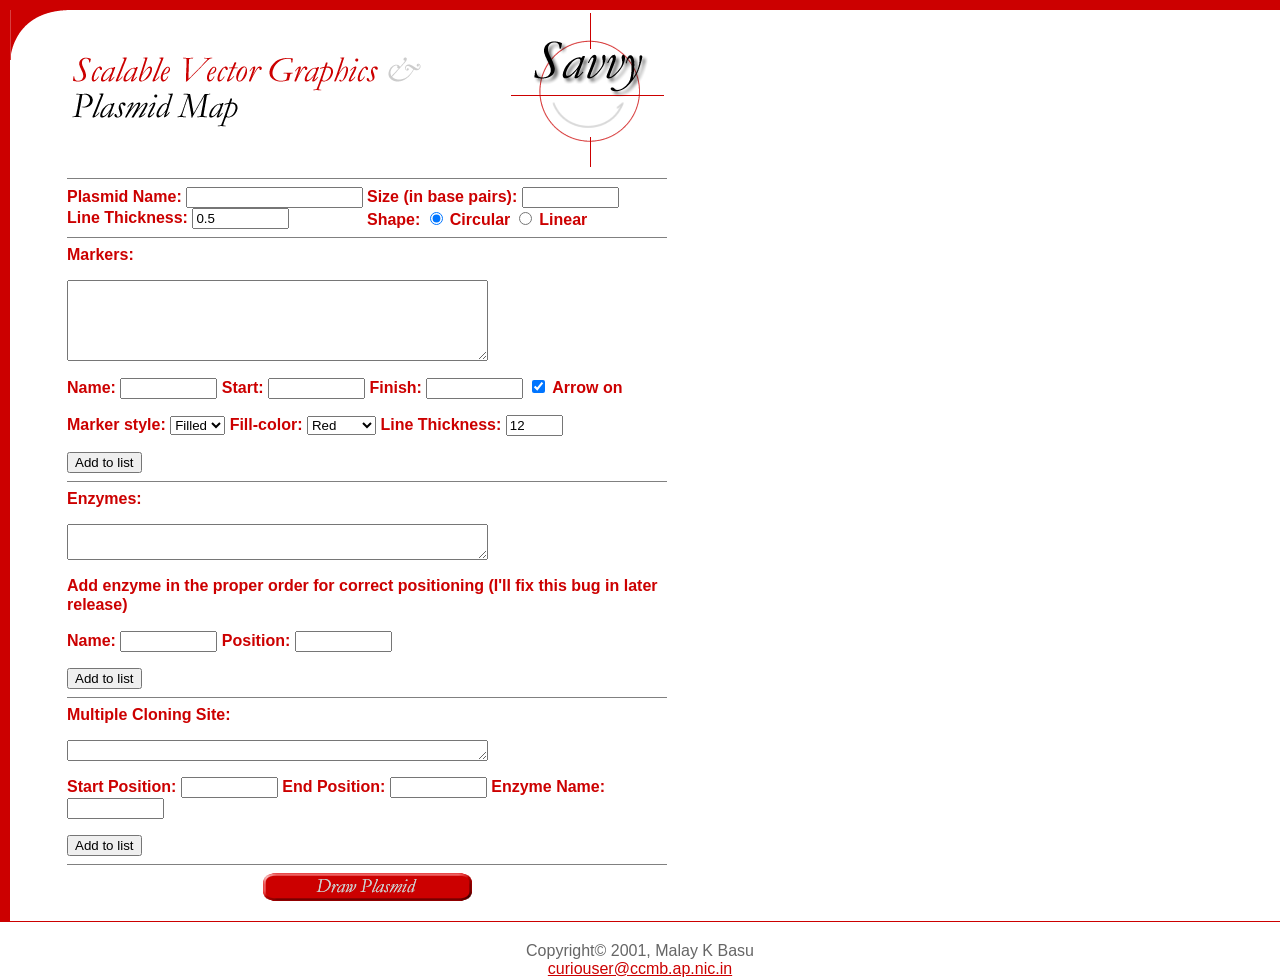
<file: rf-cloning/savvy/index.html>
<html>

<head>
		<meta http-equiv="content-type" content="text/html;charset=iso-8859-1">
		<title>Savvy Version 0.1</title>
		<meta name="author" content="Malay, curiouser@ccmb.ap.nic.in">
		<script language="JavaScript" src="scripts/browser.js"></script>

<script language="JavaScript">
	function makeimage(source){
			img=new Image();
			img.src=source;
			return img;
	}

	var draw_plasmid 			= 	makeimage("images/draw0.png");
	var draw_plasmid_over		=	makeimage("images/draw1.png");
	
	function imageOff(name){
			document.images[name].src=eval(name).src;
	}
		
	function imageOn(name){
			document.images[name].src=eval(name+'_over').src;
	}

	function add_to_marker(){
		var name	= 	document.form1.add_marker_name.value;
		var start	= 	document.form1.add_marker_start.value;
		var end		=	document.form1.add_marker_end.value;
		var arrow	=   "";
		
		if(document.form1.add_marker_arrow.checked){
			arrow	=	document.form1.add_marker_arrow.value;
		}
		else{
			//alert("Inside arrow off");
			arrow = "arrow_off";
		}
		
		var style	=	document.form1.add_marker_style.options[document.form1.add_marker_style.selectedIndex].text;
		var fill 	= document.form1.add_marker_fill.options[document.form1.add_marker_fill.selectedIndex].text;
		var thickness = document.form1.add_marker_thickness.value;
		
		if( is_valid_position(start) &&	is_valid_position(end) ) {
			var s  = document.form1.markers.value; 
				s += name +" ";
				s += start +" ";
				s += end +" ";
				s += arrow +" ";
				s += style +" ";
				s += fill +" ";
				s += thickness +"\n";
				
			document.form1.markers.value = s;
		} else {
			show_alert("Invalid position!");
		}
	}

	function is_valid_position(pos){
		//alert("Inside is_valid");
		if(document.form1.plasmid_size.value != ""){
			var s = parseFloat(document.form1.plasmid_size.value);
			var p = parseFloat(pos);
			//alert(s);
			//alert(pos);
			if( (p > s) || (p < 0) ){
				//alert("false");
				return false;
			}
			else{
				//alert("true");
				return true;
			}
		} else {
			return false;
		}
	}

	function show_alert(message){
		alert("Savvy says, " +message);
	}

	function add_enzyme() {
		var p = document.form1.add_enzyme_position.value;
		if( is_valid_position(p)) {
			var s 	 = 	document.form1.enzymes.value;
				s	+=	document.form1.add_enzyme_name.value + " ";
				s	+=	p + ";" ;
				
			document.form1.enzymes.value = s;
			document.form1.add_enzyme_position.value = "";
			document.form1.add_enzyme_name.value     = "";
		} else {
			show_alert("Invalid enzyme position!");
		}
	}

	function add_mcs() {
		//alert("Hi");
		
		var s = document.form1.mcs_start.value;
		var e = document.form1.mcs_end.value;
		var mcs = document.form1.mcs.value;
		var array1 = new Array();
		var out = "";
		if(mcs != ""){
			//alert("Within if loop");
			array1 = mcs.split(",");
		}
		if (document.form1.mcs_enzyme.value != ""){
		if( (s != "") || (e !="") ){
			//alert("Within loop");
			out += s;
			for (var i=1; i<array1.length-1 ; i++){
				out += ",";
				out += array1[i];
			}
			out += ",";
			out += document.form1.mcs_enzyme.value;
			out += ",";
			out += e;
		} else {
			show_alert("Supply valid start and end!");
		}
	
		document.form1.mcs.value = out;
		document.form1.mcs_enzyme.value ="";
}
	}

	function submit_form(){
	   //alert("Before submit");
	   //document.forms[0].enctype="application/x-www-form-urlencoded";
	   document.forms[0].submit();
	}
</script>
</head>

<body bgcolor="white" topmargin="0" leftmargin="0" marginheight="0" marginwidth="0" alink="red" vlink="red" link="#cc0000">

<!-- TOP RED LINE-->
<table border="0" cellpadding="0" cellspacing="0" width="100%">
	<tr height="5">
		<td bgcolor="#cc0000" height="10"><spacer type="block" width="1" height="10"></td>
	</tr>
</table>
<!--END OF TOP RED LINE-->

<!--MAIN BODY TABLE-->
<table cellspacing="0" cellpadding="0" border="0">
	<tr>
		<td width="10" bgcolor="#cc0000" rowspan="99"><spacer type="block" width="10" height="5"></td>
		<td valign="top" rowspan="99"><img width="57" height="50" src="images/redcorner.png" align="top"></td>
		<td width="600" align="right">
<table>
	<tr>
		<td width="360" align="left"><img width="354" height="74" src="images/savvydes.png" border="0"></td>
		<td width="240" align="right"><img width="153" height="154" src="images/savvylogosmall.png" border="0"></td>
	</tr>
</table>
		</td>
	</tr> 
	<tr>
		<td>
			<!--FORM TABLE-->
			<table border="0" cellpadding="0" cellspacing="0" width="100%">
				<tr>
					<td align="center">
						<table border="0" cellpadding="0" cellspacing="0" width="600">
						<form name="form1" method="POST" enctype="application/x-www-form-urlencoded" target="_blank" action="/cgi-bin/savvy.cgi">
							<tr>
								<td colspan="2"><hr noshade size="1"></td>
							</tr>
							<tr>
								<td width="300">
									<font class="size2" style="color:#cc0000; font-weight:bold">Plasmid Name: </font>
									<input type="text" name="plasmid_name" size="20">
								</td>
								<td width="300">
									<font class="size2" style="color:#cc0000; font-weight:bold">Size (in base pairs): </font><input type="text" name="plasmid_size" size="10">
								</td>
							</tr>
							<tr>
								<td width="300"><font class="size2" style="color:#cc0000; font-weight:bold">Line Thickness: </font><input type="text" size="10" name="line_thickness" value="0.5"></td>
								<td><font class="size2" style="color:#cc0000; font-weight:bold">Shape:  </font><input type="radio" checked name="shape" value="circular" > <font class="size2" style="color:#cc0000; font-weight:bold">Circular</font> <input type="radio" name="shape" value="linear" onClick="show_alert('I\'m sorry! I can\'t draw linear map yet! Ask Malay to update me, please...')"> <font class="size2" style="color:#cc0000; font-weight:bold">Linear</font>
								</td>
							</tr>
							<tr>
								<td colspan="2"><hr noshade size="1"></td>
							</tr>
							<tr>
								<td colspan="2" class="size1"><font class="size2" style="color:#cc0000"><b>Markers:</b> </font><br><p><textarea name="markers" rows="5" cols="50"></textarea><p><span class="size1" style="color:#cc0000"><b>Name: </b></span><input type="text" name="add_marker_name" size="10"><span class="size1" style="color:#cc0000"><b>   Start: </b></span><input type="text" name="add_marker_start" size="10"><span class="size1" style="color:#cc0000">  <b>Finish: </b></span><input type="text" name="add_marker_end" size="10">  <input type="checkbox" checked name="add_marker_arrow" value="arrow_on"><span class="size1" style="color:#cc0000"> <b>Arrow on</b></span><p><span class="size1" style="color:#cc0000"><b>   Marker style:</b></span>
							<select name="add_marker_style" size="1">
								<option>Open</option>
								<option selected>Filled</option>
								</select>
						<span class="size1" style="color:#cc0000"> <b>Fill-color:</b></span>
						<select name="add_marker_fill" size="1">
							<option>Aqua</option>
							<option>Black</option>
							<option>Blue</option>
							<option>Fuschia</option>
							<option>Gray</option>
							<option>Green</option>
							<option>Lime</option>
							<option>Maroon</option>
							<option>Navy</option>
							<option>Olive</option>
							<option>Purple</option>
							<option selected>Red</option>
							<option>Silver</option>
							<option>Teal</option>
							<option>Yellow</option>
						</select>
					<span class="size1" style="color:#cc0000"><b>Line Thickness: </b></span><input type="text" name="add_marker_thickness" size="5" value="12">
					<p><input type="button" name="add_to_marker_list" value="Add to list" onClick="javascript:add_to_marker()">
								</td>
				</tr>
				<tr>
				<td colspan="2" class="size1"><hr noshade size="1">
					<span class="size2" style="color:#cc0000"><b>Enzymes:</b></span><p>
					<textarea name="enzymes" rows="2" cols="50"></textarea>
					<p>
					<span class="body" style="color:#cc0000"><b>Add enzyme in the proper order for correct positioning (I'll fix this bug in later release)</b></span><p>
					<span style="color:#cc0000"><b>Name: </b></span><input type="text" name="add_enzyme_name" size="10">     <span style="color:#cc0000"><b>Position: </b></span><input type="text" name="add_enzyme_position" size="10">
					<p><input type="button" name="add_to_enzyme_list" value="Add to list" onClick="add_enzyme()">
				</td>
				</tr>
				<tr>
				<td colspan="2" class="size1"><hr noshade size="1">
				<span class="size2" style="color:#cc0000"><b>Multiple Cloning Site:</b></span><p>
				<textarea name="mcs" rows="1" cols="50"></textarea>
				<p><span style="color:#cc0000"><b>Start Position: </b></span><input type="text" name="mcs_start" size="10"> <span style="color:#cc0000"><b>End Position: </b></span><input type="text" name="mcs_end" size="10"> <span style="color:#cc0000"><b>Enzyme Name: </b></span><input type="text" name="mcs_enzyme" size="10"> 
			<p><input type="button" name="add_to_mcs" value="Add to list" onClick="add_mcs()">
			</td>
				</tr>
				<tr>
				<td align="center" colspan="2"><hr noshade size="1">
				<a href="" onMouseOver="imageOn('draw_plasmid')" onClick="javascript:submit_form();return false;" onMouseOut="imageOff('draw_plasmid')"><img name="draw_plasmid" border="0" width="209" height="28" src="images/draw0.png"></a></td>
				</tr>
				<tr height="20">
				<td><spacer type="block" height="20" width="1"></td>
				</tr>
			</form>
			</table>
		</tr>
</td>
</table>
		</td>
	</tr>	
	
</table>

<table border="0" cellpadding="0" cellspacing="0" width="100%">
	<tr height="1">
		<td bgcolor="#cc0000"><spacer type="block" height="1" width="1"></td>
	</tr>
	<tr height="20">
		<td><spacer type="block" height="20" width="1"></td>
	</tr>
	<tr> 
       <td class="size1" align="center"><font color="#666666">Copyright</font><font color="#666666">&copy; 2001, Malay K Basu<br>
                  <a href="mailto:curiouser@ccmb.ap.nic.in">curiouser@ccmb.ap.nic.in</a><br>
                  </font>
    </tr>
</table>
</body>
</html>
</file>
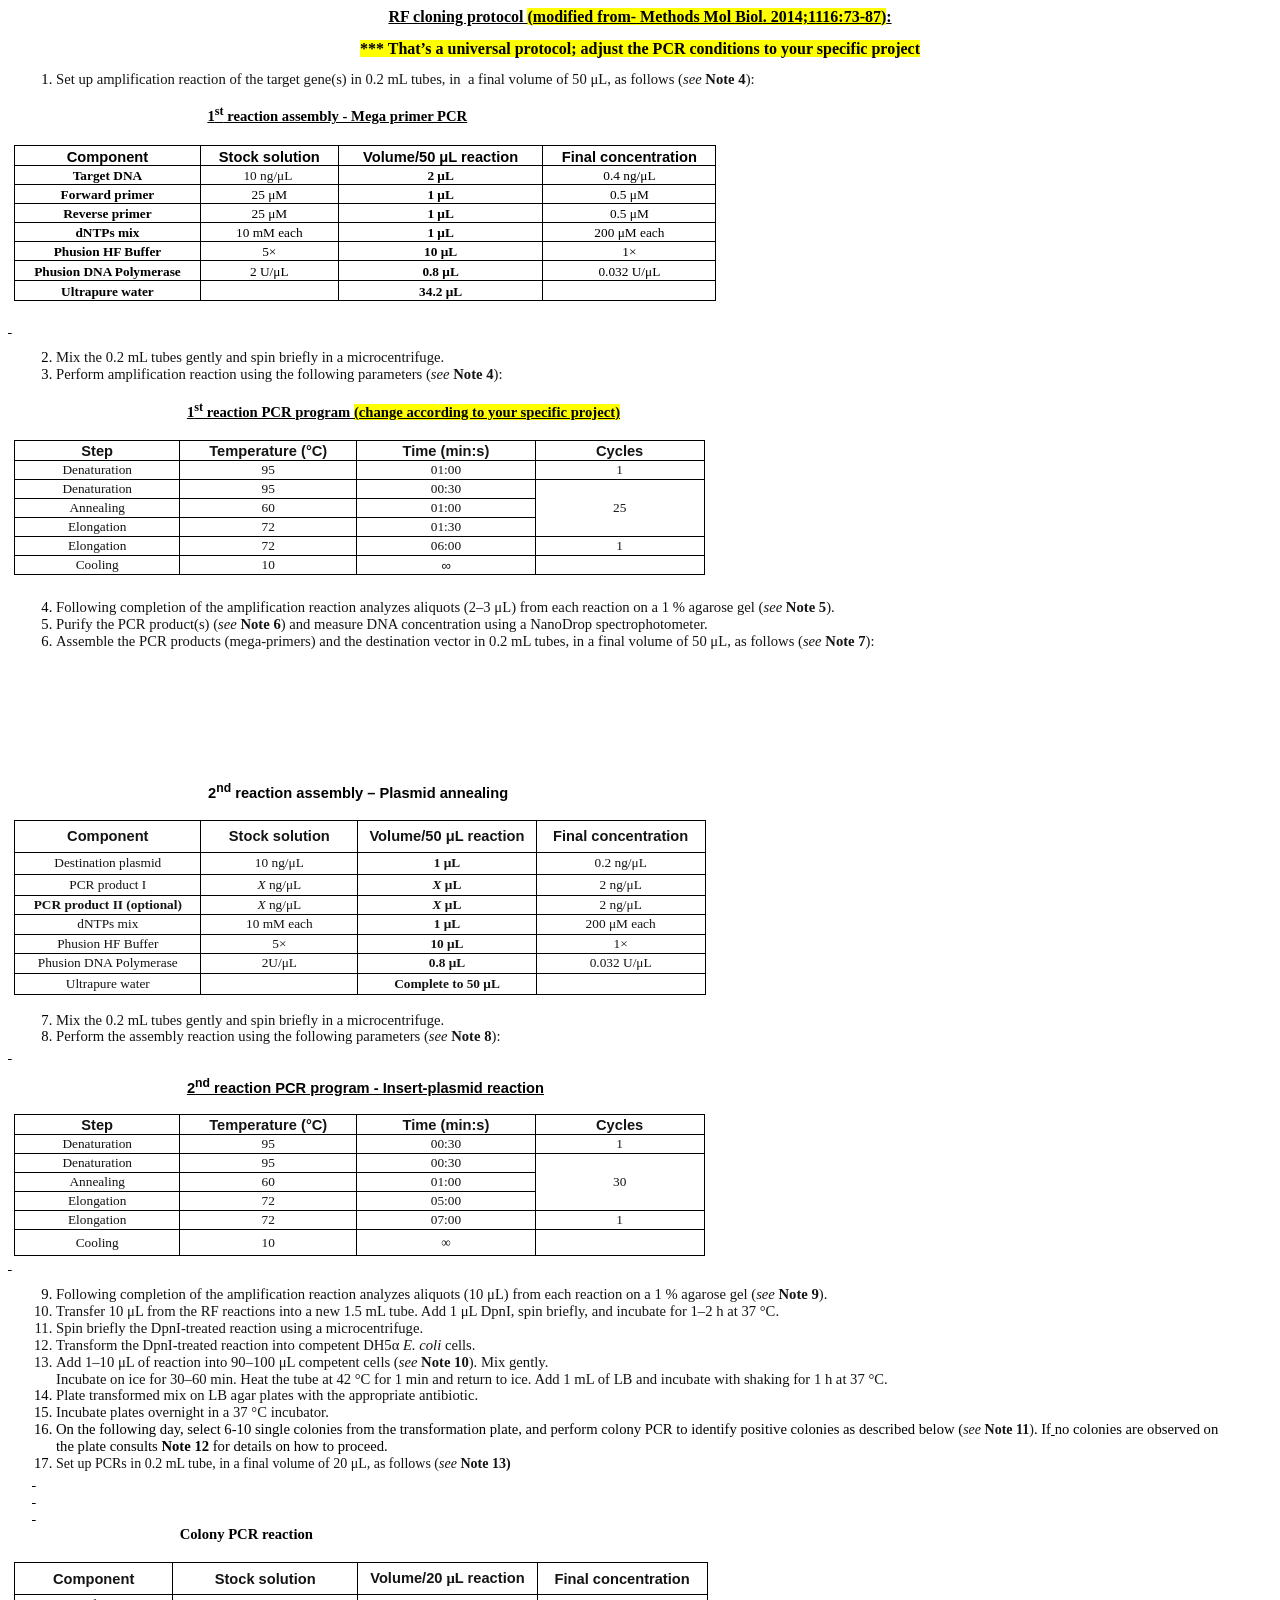
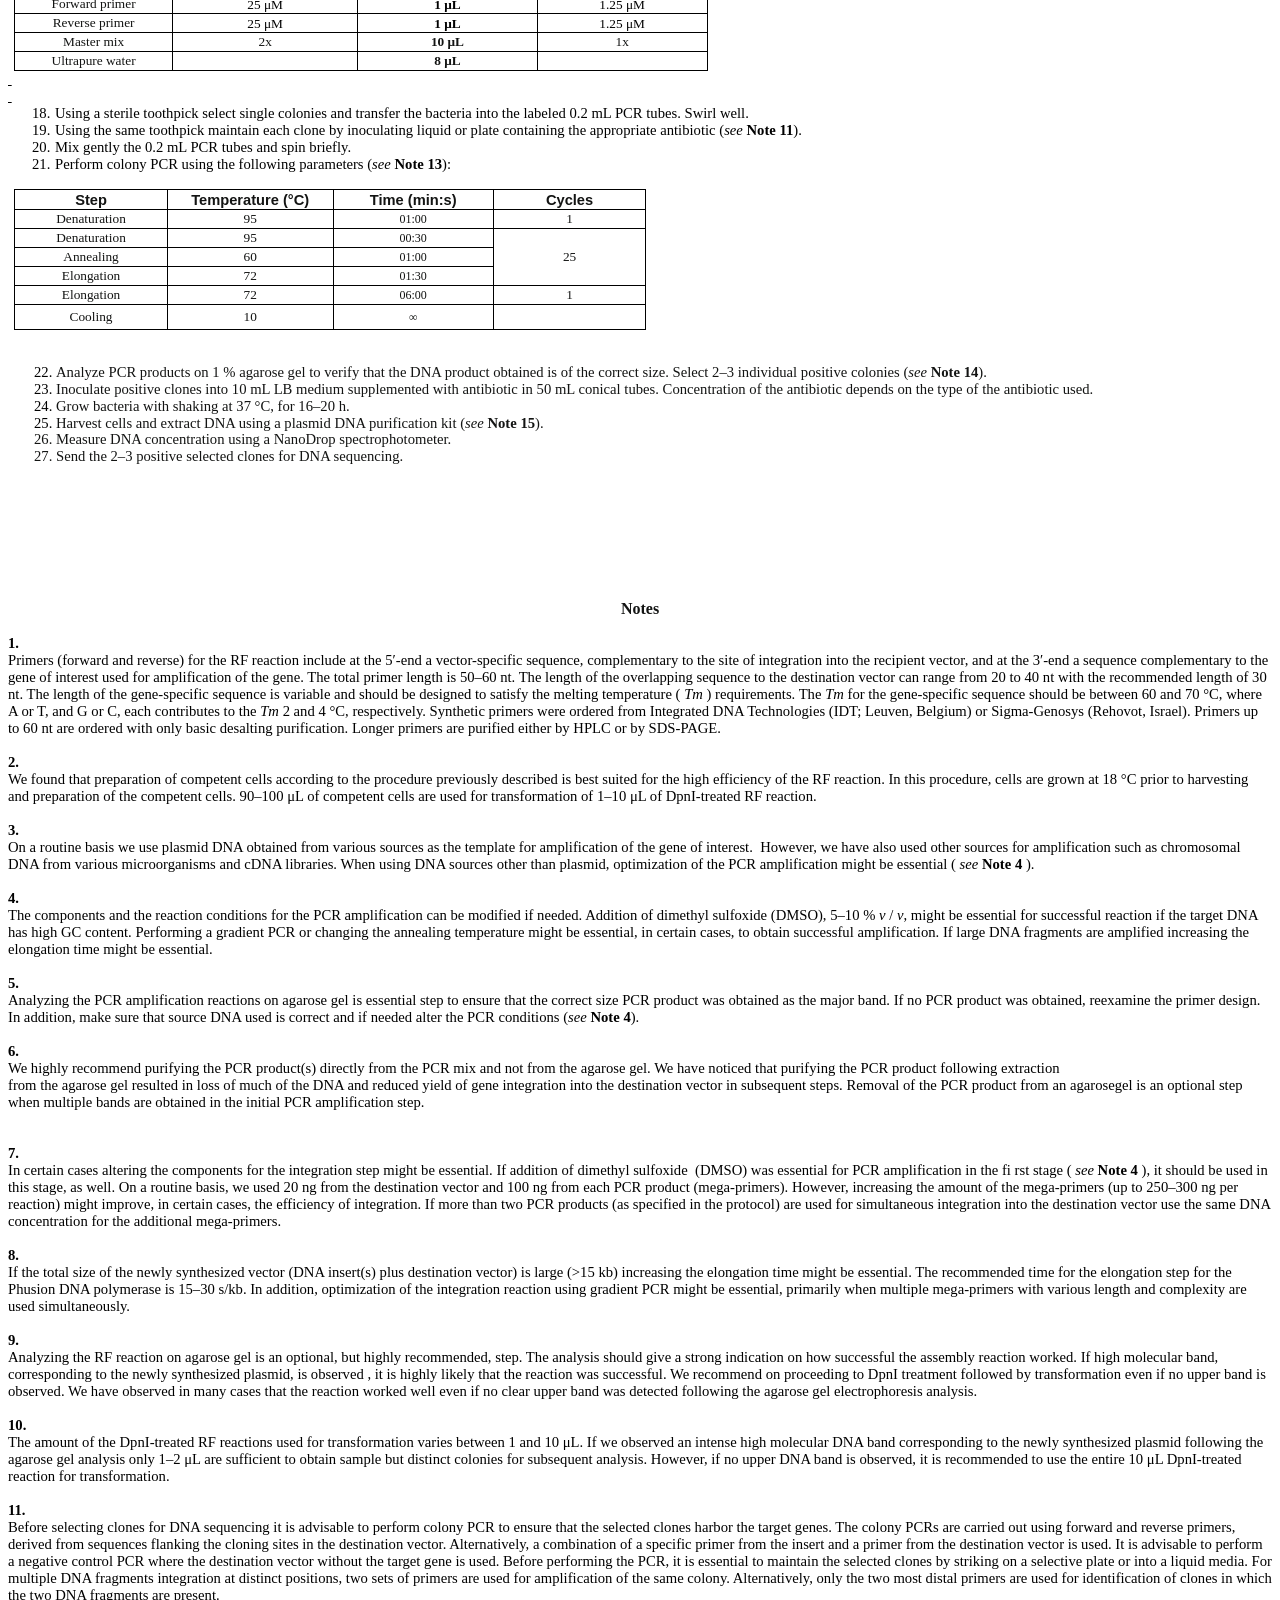
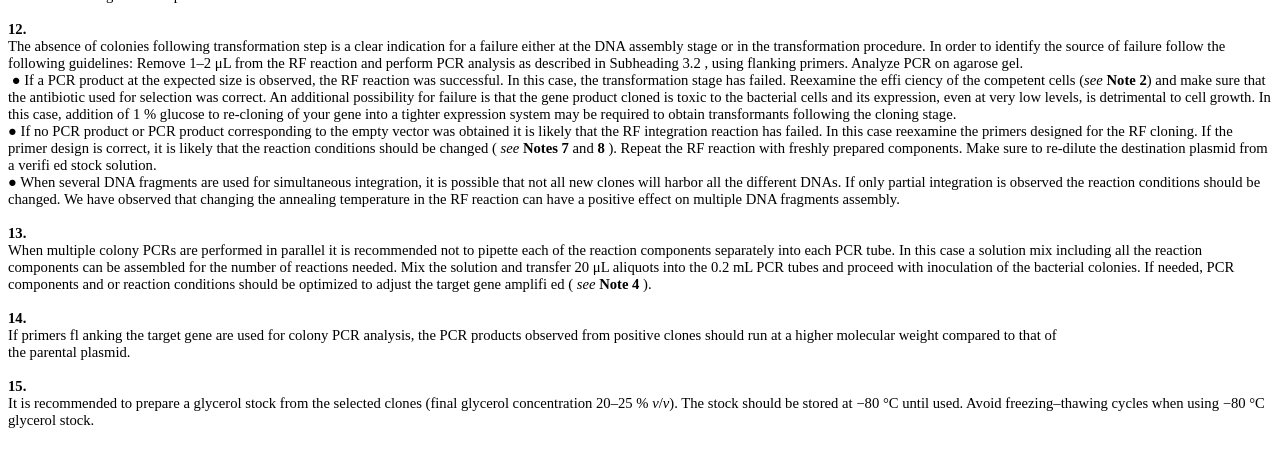
<file: rf-cloning/documents/RF_cloning_protocol-Gal.htm>
<html>

<head>
<meta http-equiv=Content-Type content="text/html; charset=windows-1252">
<meta name=Generator content="Microsoft Word 14 (filtered)">
<style>
<!--
 /* Font Definitions */
 @font-face
	{font-family:Calibri;
	panose-1:2 15 5 2 2 2 4 3 2 4;}
@font-face
	{font-family:Tahoma;
	panose-1:2 11 6 4 3 5 4 4 2 4;}
@font-face
	{font-family:Gabriola;
	panose-1:4 4 6 5 5 16 2 2 13 2;}
@font-face
	{font-family:STIXGeneral-Regular;
	panose-1:0 0 0 0 0 0 0 0 0 0;}
@font-face
	{font-family:ZapfDingbats;
	panose-1:0 0 0 0 0 0 0 0 0 0;}
@font-face
	{font-family:"\@STIXGeneral-Regular";
	panose-1:0 0 0 0 0 0 0 0 0 0;}
@font-face
	{font-family:"\@ZapfDingbats";
	panose-1:0 0 0 0 0 0 0 0 0 0;}
 /* Style Definitions */
 p.MsoNormal, li.MsoNormal, div.MsoNormal
	{margin-top:0in;
	margin-right:0in;
	margin-bottom:10.0pt;
	margin-left:0in;
	text-align:right;
	line-height:115%;
	direction:rtl;
	unicode-bidi:embed;
	font-size:11.0pt;
	font-family:"Calibri","sans-serif";}
p.MsoAcetate, li.MsoAcetate, div.MsoAcetate
	{mso-style-link:"Balloon Text Char";
	margin:0in;
	margin-bottom:.0001pt;
	text-align:right;
	direction:rtl;
	unicode-bidi:embed;
	font-size:8.0pt;
	font-family:"Tahoma","sans-serif";}
p.MsoListParagraph, li.MsoListParagraph, div.MsoListParagraph
	{margin-top:0in;
	margin-right:.5in;
	margin-bottom:10.0pt;
	margin-left:0in;
	text-align:right;
	line-height:115%;
	direction:rtl;
	unicode-bidi:embed;
	font-size:11.0pt;
	font-family:"Calibri","sans-serif";}
p.MsoListParagraphCxSpFirst, li.MsoListParagraphCxSpFirst, div.MsoListParagraphCxSpFirst
	{margin-top:0in;
	margin-right:.5in;
	margin-bottom:0in;
	margin-left:0in;
	margin-bottom:.0001pt;
	text-align:right;
	line-height:115%;
	direction:rtl;
	unicode-bidi:embed;
	font-size:11.0pt;
	font-family:"Calibri","sans-serif";}
p.MsoListParagraphCxSpMiddle, li.MsoListParagraphCxSpMiddle, div.MsoListParagraphCxSpMiddle
	{margin-top:0in;
	margin-right:.5in;
	margin-bottom:0in;
	margin-left:0in;
	margin-bottom:.0001pt;
	text-align:right;
	line-height:115%;
	direction:rtl;
	unicode-bidi:embed;
	font-size:11.0pt;
	font-family:"Calibri","sans-serif";}
p.MsoListParagraphCxSpLast, li.MsoListParagraphCxSpLast, div.MsoListParagraphCxSpLast
	{margin-top:0in;
	margin-right:.5in;
	margin-bottom:10.0pt;
	margin-left:0in;
	text-align:right;
	line-height:115%;
	direction:rtl;
	unicode-bidi:embed;
	font-size:11.0pt;
	font-family:"Calibri","sans-serif";}
span.jrnl
	{mso-style-name:jrnl;}
span.BalloonTextChar
	{mso-style-name:"Balloon Text Char";
	mso-style-link:"Balloon Text";
	font-family:"Tahoma","sans-serif";}
.MsoChpDefault
	{font-family:"Calibri","sans-serif";}
.MsoPapDefault
	{margin-bottom:10.0pt;
	line-height:115%;}
@page WordSection1
	{size:595.3pt 841.9pt;
	margin:1.0in 1.25in 1.0in 1.25in;}
div.WordSection1
	{page:WordSection1;}
 /* List Definitions */
 ol
	{margin-bottom:0in;}
ul
	{margin-bottom:0in;}
-->
</style>

</head>

<body lang=EN-US>

<div class=WordSection1 dir=RTL>

<p class=MsoNormal align=center dir=RTL style='text-align:center'><b><u><span
dir=LTR style='font-size:12.0pt;line-height:115%;font-family:"Times New Roman","serif"'>RF
cloning protocol <span style='background:yellow'>(modified from-<span
class=jrnl><span style='color:black'> Methods Mol Biol</span></span><span
style='color:black'>. 2014;1116:73-87</span>)</span>:</span></u></b></p>

<p class=MsoNormal align=center dir=RTL style='text-align:center'><b><span
dir=LTR style='font-size:12.0pt;line-height:115%;font-family:"Times New Roman","serif";
background:yellow'>*** That�s a universal protocol; adjust the PCR conditions
to your specific project</span></b></p>

<ol style='margin-top:0in' start=1 type=1>
 <li class=MsoNormal dir=LTR style='margin-right:0in;margin-bottom:0in;
     margin-left:.5in;margin-bottom:.0001pt;text-align:left;punctuation-wrap:
     simple;text-autospace:none;direction:ltr;unicode-bidi:embed'><span
     style='font-family:"Times New Roman","serif";color:#131413'>Set up
     amplification reaction of the target gene(s) in 0.2 mL tubes, in �a final
     volume of 50 &#956;L, as follows (<i>see</i> <b>Note 4</b>):</span></li>
</ol>

<p class=MsoNormal dir=LTR style='margin-top:0in;margin-right:0in;margin-bottom:
0in;margin-left:.5in;margin-bottom:.0001pt;text-align:left;punctuation-wrap:
simple;text-autospace:none;direction:ltr;unicode-bidi:embed'><span
style='font-size:10.5pt;line-height:115%;font-family:"Times New Roman","serif";
color:#131413'>&nbsp;</span></p>

<div align=left dir=rtl>

<table class=MsoNormalTable dir=rtl border=0 cellspacing=0 cellpadding=0
 width=640 style='width:479.85pt;margin-left:4.65pt;border-collapse:collapse'>
 <tr style='height:15.0pt'>
  <td width=470 nowrap colspan=3 valign=bottom style='width:352.25pt;
  padding:0in 5.4pt 0in 5.4pt;height:15.0pt'>
  <p class=MsoNormal dir=LTR style='margin-bottom:0in;margin-bottom:.0001pt;
  text-align:left;line-height:normal;direction:ltr;unicode-bidi:embed'><b><u><span
  style='font-family:"Times New Roman","serif";color:black'>1<sup>st</sup>
  reaction assembly - Mega primer PCR</span></u></b></p>
  </td>
  <td width=170 nowrap valign=bottom style='width:127.6pt;padding:0in 5.4pt 0in 5.4pt;
  height:15.0pt'></td>
 </tr>
 <tr style='height:15.0pt'>
  <td width=158 nowrap valign=bottom style='width:118.35pt;padding:0in 5.4pt 0in 5.4pt;
  height:15.0pt'></td>
  <td width=189 nowrap valign=bottom style='width:141.75pt;padding:0in 5.4pt 0in 5.4pt;
  height:15.0pt'></td>
  <td width=123 nowrap valign=bottom style='width:92.15pt;padding:0in 5.4pt 0in 5.4pt;
  height:15.0pt'></td>
  <td width=170 nowrap valign=bottom style='width:127.6pt;padding:0in 5.4pt 0in 5.4pt;
  height:15.0pt'></td>
 </tr>
 <tr style='height:15.0pt'>
  <td width=158 nowrap valign=bottom style='width:118.35pt;border:solid windowtext 1.0pt;
  padding:0in 5.4pt 0in 5.4pt;height:15.0pt'>
  <p class=MsoNormal align=center dir=LTR style='margin-bottom:0in;margin-bottom:
  .0001pt;text-align:center;line-height:normal;direction:ltr;unicode-bidi:embed'><b><span
  style='font-family:"Arial","sans-serif";color:black'>Final concentration</span></b></p>
  </td>
  <td width=189 nowrap valign=bottom style='width:141.75pt;border:solid windowtext 1.0pt;
  border-right:none;padding:0in 5.4pt 0in 5.4pt;height:15.0pt'>
  <p class=MsoNormal align=center dir=LTR style='margin-bottom:0in;margin-bottom:
  .0001pt;text-align:center;line-height:normal;direction:ltr;unicode-bidi:embed'><b><span
  style='font-family:"Arial","sans-serif";color:black'>Volume/50 &#956;L
  reaction</span></b></p>
  </td>
  <td width=123 nowrap valign=bottom style='width:92.15pt;border:solid windowtext 1.0pt;
  border-right:none;padding:0in 5.4pt 0in 5.4pt;height:15.0pt'>
  <p class=MsoNormal align=center dir=LTR style='margin-bottom:0in;margin-bottom:
  .0001pt;text-align:center;line-height:normal;direction:ltr;unicode-bidi:embed'><b><span
  style='font-family:"Arial","sans-serif";color:black'>Stock solution</span></b></p>
  </td>
  <td width=170 nowrap valign=bottom style='width:127.6pt;border:solid windowtext 1.0pt;
  border-right:none;padding:0in 5.4pt 0in 5.4pt;height:15.0pt'>
  <p class=MsoNormal align=center dir=LTR style='margin-bottom:0in;margin-bottom:
  .0001pt;text-align:center;line-height:normal;direction:ltr;unicode-bidi:embed'><b><span
  style='font-family:"Arial","sans-serif";color:black'>Component </span></b></p>
  </td>
 </tr>
 <tr style='height:14.25pt'>
  <td width=158 nowrap valign=bottom style='width:118.35pt;border:solid windowtext 1.0pt;
  border-top:none;padding:0in 5.4pt 0in 5.4pt;height:14.25pt'>
  <p class=MsoNormal align=center dir=LTR style='margin-bottom:0in;margin-bottom:
  .0001pt;text-align:center;line-height:normal;direction:ltr;unicode-bidi:embed'><span
  style='font-size:10.0pt;font-family:"Times New Roman","serif";color:black'>0.4
  ng/&#956;L</span></p>
  </td>
  <td width=189 nowrap valign=bottom style='width:141.75pt;border-top:none;
  border-left:solid windowtext 1.0pt;border-bottom:solid windowtext 1.0pt;
  border-right:none;padding:0in 5.4pt 0in 5.4pt;height:14.25pt'>
  <p class=MsoNormal align=center dir=LTR style='margin-bottom:0in;margin-bottom:
  .0001pt;text-align:center;line-height:normal;direction:ltr;unicode-bidi:embed'><b><span
  style='font-size:10.0pt;font-family:"Times New Roman","serif";color:black'>2
  &#956;L</span></b></p>
  </td>
  <td width=123 nowrap valign=bottom style='width:92.15pt;border-top:none;
  border-left:solid windowtext 1.0pt;border-bottom:solid windowtext 1.0pt;
  border-right:none;padding:0in 5.4pt 0in 5.4pt;height:14.25pt'>
  <p class=MsoNormal align=center dir=LTR style='margin-bottom:0in;margin-bottom:
  .0001pt;text-align:center;line-height:normal;direction:ltr;unicode-bidi:embed'><span
  style='font-size:10.0pt;font-family:"Times New Roman","serif";color:#131413'>10
  ng/&#956;L</span><span style='font-size:10.0pt;font-family:"Times New Roman","serif";
  color:black'>� </span></p>
  </td>
  <td width=170 nowrap valign=bottom style='width:127.6pt;border-top:none;
  border-left:solid windowtext 1.0pt;border-bottom:solid windowtext 1.0pt;
  border-right:none;padding:0in 5.4pt 0in 5.4pt;height:14.25pt'>
  <p class=MsoNormal align=center dir=LTR style='margin-bottom:0in;margin-bottom:
  .0001pt;text-align:center;line-height:normal;direction:ltr;unicode-bidi:embed'><b><span
  style='font-size:10.0pt;font-family:"Times New Roman","serif";color:black'>Target
  DNA</span></b></p>
  </td>
 </tr>
 <tr style='height:14.25pt'>
  <td width=158 nowrap valign=bottom style='width:118.35pt;border:solid windowtext 1.0pt;
  border-top:none;padding:0in 5.4pt 0in 5.4pt;height:14.25pt'>
  <p class=MsoNormal align=center dir=LTR style='margin-bottom:0in;margin-bottom:
  .0001pt;text-align:center;line-height:normal;direction:ltr;unicode-bidi:embed'><span
  style='font-size:10.0pt;font-family:"Times New Roman","serif";color:black'>0.5
  &#956;M</span></p>
  </td>
  <td width=189 nowrap valign=bottom style='width:141.75pt;border-top:none;
  border-left:solid windowtext 1.0pt;border-bottom:solid windowtext 1.0pt;
  border-right:none;padding:0in 5.4pt 0in 5.4pt;height:14.25pt'>
  <p class=MsoNormal align=center dir=LTR style='margin-bottom:0in;margin-bottom:
  .0001pt;text-align:center;line-height:normal;direction:ltr;unicode-bidi:embed'><b><span
  style='font-size:10.0pt;font-family:"Times New Roman","serif";color:black'>1
  &#956;L</span></b></p>
  </td>
  <td width=123 nowrap valign=bottom style='width:92.15pt;border-top:none;
  border-left:solid windowtext 1.0pt;border-bottom:solid windowtext 1.0pt;
  border-right:none;padding:0in 5.4pt 0in 5.4pt;height:14.25pt'>
  <p class=MsoNormal align=center dir=LTR style='margin-bottom:0in;margin-bottom:
  .0001pt;text-align:center;line-height:normal;direction:ltr;unicode-bidi:embed'><span
  style='font-size:10.0pt;font-family:"Times New Roman","serif";color:black'>25
  &#956;M</span></p>
  </td>
  <td width=170 nowrap valign=bottom style='width:127.6pt;border-top:none;
  border-left:solid windowtext 1.0pt;border-bottom:solid windowtext 1.0pt;
  border-right:none;padding:0in 5.4pt 0in 5.4pt;height:14.25pt'>
  <p class=MsoNormal align=center dir=LTR style='margin-bottom:0in;margin-bottom:
  .0001pt;text-align:center;line-height:normal;direction:ltr;unicode-bidi:embed'><b><span
  style='font-size:10.0pt;font-family:"Times New Roman","serif";color:black'>Forward
  primer</span></b></p>
  </td>
 </tr>
 <tr style='height:14.25pt'>
  <td width=158 nowrap valign=bottom style='width:118.35pt;border:solid windowtext 1.0pt;
  border-top:none;padding:0in 5.4pt 0in 5.4pt;height:14.25pt'>
  <p class=MsoNormal align=center dir=LTR style='margin-bottom:0in;margin-bottom:
  .0001pt;text-align:center;line-height:normal;direction:ltr;unicode-bidi:embed'><span
  style='font-size:10.0pt;font-family:"Times New Roman","serif";color:black'>0.5
  &#956;M</span></p>
  </td>
  <td width=189 nowrap valign=bottom style='width:141.75pt;border-top:none;
  border-left:solid windowtext 1.0pt;border-bottom:solid windowtext 1.0pt;
  border-right:none;padding:0in 5.4pt 0in 5.4pt;height:14.25pt'>
  <p class=MsoNormal align=center dir=LTR style='margin-bottom:0in;margin-bottom:
  .0001pt;text-align:center;line-height:normal;direction:ltr;unicode-bidi:embed'><b><span
  style='font-size:10.0pt;font-family:"Times New Roman","serif";color:black'>1
  &#956;L</span></b></p>
  </td>
  <td width=123 nowrap valign=bottom style='width:92.15pt;border-top:none;
  border-left:solid windowtext 1.0pt;border-bottom:solid windowtext 1.0pt;
  border-right:none;padding:0in 5.4pt 0in 5.4pt;height:14.25pt'>
  <p class=MsoNormal align=center dir=LTR style='margin-bottom:0in;margin-bottom:
  .0001pt;text-align:center;line-height:normal;direction:ltr;unicode-bidi:embed'><span
  style='font-size:10.0pt;font-family:"Times New Roman","serif";color:black'>25
  &#956;M</span></p>
  </td>
  <td width=170 nowrap valign=bottom style='width:127.6pt;border-top:none;
  border-left:solid windowtext 1.0pt;border-bottom:solid windowtext 1.0pt;
  border-right:none;padding:0in 5.4pt 0in 5.4pt;height:14.25pt'>
  <p class=MsoNormal align=center dir=LTR style='margin-bottom:0in;margin-bottom:
  .0001pt;text-align:center;line-height:normal;direction:ltr;unicode-bidi:embed'><b><span
  style='font-size:10.0pt;font-family:"Times New Roman","serif";color:black'>Reverse
  primer</span></b></p>
  </td>
 </tr>
 <tr style='height:14.25pt'>
  <td width=158 nowrap valign=bottom style='width:118.35pt;border:solid windowtext 1.0pt;
  border-top:none;padding:0in 5.4pt 0in 5.4pt;height:14.25pt'>
  <p class=MsoNormal align=center dir=LTR style='margin-bottom:0in;margin-bottom:
  .0001pt;text-align:center;line-height:normal;direction:ltr;unicode-bidi:embed'><span
  style='font-size:10.0pt;font-family:"Times New Roman","serif";color:black'>200
  &#956;M each</span></p>
  </td>
  <td width=189 nowrap valign=bottom style='width:141.75pt;border-top:none;
  border-left:solid windowtext 1.0pt;border-bottom:solid windowtext 1.0pt;
  border-right:none;padding:0in 5.4pt 0in 5.4pt;height:14.25pt'>
  <p class=MsoNormal align=center dir=LTR style='margin-bottom:0in;margin-bottom:
  .0001pt;text-align:center;line-height:normal;direction:ltr;unicode-bidi:embed'><b><span
  style='font-size:10.0pt;font-family:"Times New Roman","serif";color:black'>1
  &#956;L</span></b></p>
  </td>
  <td width=123 nowrap valign=bottom style='width:92.15pt;border-top:none;
  border-left:solid windowtext 1.0pt;border-bottom:solid windowtext 1.0pt;
  border-right:none;padding:0in 5.4pt 0in 5.4pt;height:14.25pt'>
  <p class=MsoNormal align=center dir=LTR style='margin-bottom:0in;margin-bottom:
  .0001pt;text-align:center;line-height:normal;direction:ltr;unicode-bidi:embed'><span
  style='font-size:10.0pt;font-family:"Times New Roman","serif";color:black'>10
  mM each</span></p>
  </td>
  <td width=170 nowrap valign=bottom style='width:127.6pt;border-top:none;
  border-left:solid windowtext 1.0pt;border-bottom:solid windowtext 1.0pt;
  border-right:none;padding:0in 5.4pt 0in 5.4pt;height:14.25pt'>
  <p class=MsoNormal align=center dir=LTR style='margin-bottom:0in;margin-bottom:
  .0001pt;text-align:center;line-height:normal;direction:ltr;unicode-bidi:embed'><b><span
  style='font-size:10.0pt;font-family:"Times New Roman","serif";color:black'>dNTPs
  mix </span></b></p>
  </td>
 </tr>
 <tr style='height:14.25pt'>
  <td width=158 nowrap valign=bottom style='width:118.35pt;border:solid windowtext 1.0pt;
  border-top:none;padding:0in 5.4pt 0in 5.4pt;height:14.25pt'>
  <p class=MsoNormal align=center dir=LTR style='margin-bottom:0in;margin-bottom:
  .0001pt;text-align:center;line-height:normal;direction:ltr;unicode-bidi:embed'><span
  style='font-size:10.0pt;font-family:"Times New Roman","serif";color:black'>1�</span></p>
  </td>
  <td width=189 nowrap valign=bottom style='width:141.75pt;border-top:none;
  border-left:solid windowtext 1.0pt;border-bottom:solid windowtext 1.0pt;
  border-right:none;padding:0in 5.4pt 0in 5.4pt;height:14.25pt'>
  <p class=MsoNormal align=center dir=LTR style='margin-bottom:0in;margin-bottom:
  .0001pt;text-align:center;line-height:normal;direction:ltr;unicode-bidi:embed'><b><span
  style='font-size:10.0pt;font-family:"Times New Roman","serif";color:black'>10
  &#956;L</span></b></p>
  </td>
  <td width=123 nowrap valign=bottom style='width:92.15pt;border-top:none;
  border-left:solid windowtext 1.0pt;border-bottom:solid windowtext 1.0pt;
  border-right:none;padding:0in 5.4pt 0in 5.4pt;height:14.25pt'>
  <p class=MsoNormal align=center dir=LTR style='margin-bottom:0in;margin-bottom:
  .0001pt;text-align:center;line-height:normal;direction:ltr;unicode-bidi:embed'><span
  style='font-size:10.0pt;font-family:"Times New Roman","serif";color:black'>5�</span></p>
  </td>
  <td width=170 nowrap valign=bottom style='width:127.6pt;border-top:none;
  border-left:solid windowtext 1.0pt;border-bottom:solid windowtext 1.0pt;
  border-right:none;padding:0in 5.4pt 0in 5.4pt;height:14.25pt'>
  <p class=MsoNormal align=center dir=LTR style='margin-bottom:0in;margin-bottom:
  .0001pt;text-align:center;line-height:normal;direction:ltr;unicode-bidi:embed'><b><span
  style='font-size:10.0pt;font-family:"Times New Roman","serif";color:black'>Phusion
  HF Buffer </span></b></p>
  </td>
 </tr>
 <tr style='height:15.0pt'>
  <td width=158 nowrap valign=bottom style='width:118.35pt;border:solid windowtext 1.0pt;
  border-top:none;padding:0in 5.4pt 0in 5.4pt;height:15.0pt'>
  <p class=MsoNormal align=center dir=LTR style='margin-bottom:0in;margin-bottom:
  .0001pt;text-align:center;line-height:normal;direction:ltr;unicode-bidi:embed'><span
  style='font-size:10.0pt;font-family:"Times New Roman","serif";color:black'>0.032
  U/&#956;L</span></p>
  </td>
  <td width=189 nowrap valign=bottom style='width:141.75pt;border-top:none;
  border-left:solid windowtext 1.0pt;border-bottom:solid windowtext 1.0pt;
  border-right:none;padding:0in 5.4pt 0in 5.4pt;height:15.0pt'>
  <p class=MsoNormal align=center dir=LTR style='margin-bottom:0in;margin-bottom:
  .0001pt;text-align:center;line-height:normal;direction:ltr;unicode-bidi:embed'><b><span
  style='font-size:10.0pt;font-family:"Times New Roman","serif";color:black'>0.8
  &#956;L</span></b></p>
  </td>
  <td width=123 nowrap valign=bottom style='width:92.15pt;border-top:none;
  border-left:solid windowtext 1.0pt;border-bottom:solid windowtext 1.0pt;
  border-right:none;padding:0in 5.4pt 0in 5.4pt;height:15.0pt'>
  <p class=MsoNormal align=center dir=LTR style='margin-bottom:0in;margin-bottom:
  .0001pt;text-align:center;line-height:normal;direction:ltr;unicode-bidi:embed'><span
  style='font-size:10.0pt;font-family:"Times New Roman","serif";color:black'>2
  U/&#956;L</span></p>
  </td>
  <td width=170 nowrap valign=bottom style='width:127.6pt;border-top:none;
  border-left:solid windowtext 1.0pt;border-bottom:solid windowtext 1.0pt;
  border-right:none;padding:0in 5.4pt 0in 5.4pt;height:15.0pt'>
  <p class=MsoNormal align=center dir=LTR style='margin-bottom:0in;margin-bottom:
  .0001pt;text-align:center;line-height:normal;direction:ltr;unicode-bidi:embed'><b><span
  style='font-size:10.0pt;font-family:"Times New Roman","serif";color:black'>Phusion
  DNA Polymerase </span></b></p>
  </td>
 </tr>
 <tr style='height:15.0pt'>
  <td width=158 nowrap valign=bottom style='width:118.35pt;border:solid windowtext 1.0pt;
  border-top:none;padding:0in 5.4pt 0in 5.4pt;height:15.0pt'>
  <p class=MsoNormal align=center dir=LTR style='margin-bottom:0in;margin-bottom:
  .0001pt;text-align:center;line-height:normal;direction:ltr;unicode-bidi:embed'><span
  style='font-size:10.0pt;font-family:"Times New Roman","serif";color:black'>&nbsp;</span></p>
  </td>
  <td width=189 nowrap valign=bottom style='width:141.75pt;border-top:none;
  border-left:solid windowtext 1.0pt;border-bottom:solid windowtext 1.0pt;
  border-right:none;padding:0in 5.4pt 0in 5.4pt;height:15.0pt'>
  <p class=MsoNormal align=center dir=LTR style='margin-bottom:0in;margin-bottom:
  .0001pt;text-align:center;line-height:normal;direction:ltr;unicode-bidi:embed'><b><span
  style='font-size:10.0pt;font-family:"Times New Roman","serif";color:black'>34.2
  &#956;L</span></b></p>
  </td>
  <td width=123 nowrap valign=bottom style='width:92.15pt;border-top:none;
  border-left:solid windowtext 1.0pt;border-bottom:solid windowtext 1.0pt;
  border-right:none;padding:0in 5.4pt 0in 5.4pt;height:15.0pt'>
  <p class=MsoNormal align=center dir=LTR style='margin-bottom:0in;margin-bottom:
  .0001pt;text-align:center;line-height:normal;direction:ltr;unicode-bidi:embed'><span
  style='font-size:10.0pt;font-family:"Times New Roman","serif";color:black'>&nbsp;</span></p>
  </td>
  <td width=170 nowrap valign=bottom style='width:127.6pt;border-top:none;
  border-left:solid windowtext 1.0pt;border-bottom:solid windowtext 1.0pt;
  border-right:none;padding:0in 5.4pt 0in 5.4pt;height:15.0pt'>
  <p class=MsoNormal align=center dir=LTR style='margin-bottom:0in;margin-bottom:
  .0001pt;text-align:center;line-height:normal;direction:ltr;unicode-bidi:embed'><b><span
  style='font-size:10.0pt;font-family:"Times New Roman","serif";color:black'>Ultrapure
  water</span></b></p>
  </td>
 </tr>
</table>

</div>

<p class=MsoNormal dir=LTR style='margin-top:0in;margin-right:0in;margin-bottom:
0in;margin-left:.5in;margin-bottom:.0001pt;text-align:left;punctuation-wrap:
simple;text-autospace:none;direction:ltr;unicode-bidi:embed'><span
style='font-size:12.0pt;line-height:115%;font-family:"Times New Roman","serif"'>&nbsp;</span></p>

<p class=MsoNormal dir=LTR style='text-align:left;direction:ltr;unicode-bidi:
embed'><b><u><span style='font-family:"Times New Roman","serif"'><span
 style='text-decoration:none'>&nbsp;</span></span></u></b></p>

<ol style='margin-top:0in' start=2 type=1>
 <li class=MsoNormal dir=LTR style='margin-right:0in;margin-bottom:0in;
     margin-left:.5in;margin-bottom:.0001pt;text-align:left;text-autospace:
     none;direction:ltr;unicode-bidi:embed'><span style='font-family:"Times New Roman","serif";
     color:#131413'>Mix the 0.2 mL tubes gently and spin briefly in a
     microcentrifuge.</span></li>
 <li class=MsoNormal dir=LTR style='margin-right:0in;margin-bottom:0in;
     margin-left:.5in;margin-bottom:.0001pt;text-align:left;punctuation-wrap:
     simple;text-autospace:none;direction:ltr;unicode-bidi:embed'><span
     style='font-family:"Times New Roman","serif";color:#131413'>Perform
     amplification reaction using the following parameters (<i>see</i> <b>Note
     4</b>):</span></li>
</ol>

<p class=MsoNormal dir=LTR style='margin-top:0in;margin-right:0in;margin-bottom:
0in;margin-left:.25in;margin-bottom:.0001pt;text-align:left;punctuation-wrap:
simple;text-autospace:none;direction:ltr;unicode-bidi:embed'><span
style='font-family:"Times New Roman","serif"'>&nbsp;</span></p>

<div align=left dir=rtl>

<table class=MsoNormalTable dir=rtl border=0 cellspacing=0 cellpadding=0
 width=632 style='width:474.0pt;margin-left:4.65pt;border-collapse:collapse'>
 <tr style='height:15.0pt'>
  <td width=481 nowrap colspan=3 valign=bottom style='width:361.0pt;padding:
  0in 5.4pt 0in 5.4pt;height:15.0pt'>
  <p class=MsoNormal dir=LTR style='margin-bottom:0in;margin-bottom:.0001pt;
  text-align:left;line-height:normal;direction:ltr;unicode-bidi:embed'><b><u><span
  style='font-family:"Times New Roman","serif";color:black'>1<sup>st</sup> reaction
  PCR program <span style='background:yellow'>(change according to your
  specific project)</span></span></u></b></p>
  </td>
  <td width=151 nowrap valign=bottom style='width:113.0pt;padding:0in 5.4pt 0in 5.4pt;
  height:15.0pt'></td>
 </tr>
 <tr style='height:15.0pt'>
  <td width=155 nowrap valign=bottom style='width:116.0pt;padding:0in 5.4pt 0in 5.4pt;
  height:15.0pt'></td>
  <td width=164 nowrap valign=bottom style='width:123.0pt;padding:0in 5.4pt 0in 5.4pt;
  height:15.0pt'></td>
  <td width=163 nowrap valign=bottom style='width:122.0pt;padding:0in 5.4pt 0in 5.4pt;
  height:15.0pt'></td>
  <td width=151 nowrap valign=bottom style='width:113.0pt;padding:0in 5.4pt 0in 5.4pt;
  height:15.0pt'></td>
 </tr>
 <tr style='height:15.0pt'>
  <td width=155 style='width:116.0pt;border:solid windowtext 1.0pt;padding:
  0in 5.4pt 0in 5.4pt;height:15.0pt'>
  <p class=MsoNormal align=center dir=LTR style='margin-bottom:0in;margin-bottom:
  .0001pt;text-align:center;line-height:normal;direction:ltr;unicode-bidi:embed'><b><span
  style='font-family:"Arial","sans-serif";color:#131413'>Cycles</span></b></p>
  </td>
  <td width=164 style='width:123.0pt;border:solid windowtext 1.0pt;border-right:
  none;padding:0in 5.4pt 0in 5.4pt;height:15.0pt'>
  <p class=MsoNormal align=center dir=LTR style='margin-bottom:0in;margin-bottom:
  .0001pt;text-align:center;line-height:normal;direction:ltr;unicode-bidi:embed'><b><span
  style='font-family:"Arial","sans-serif";color:#131413'>Time (min:s)</span></b></p>
  </td>
  <td width=163 style='width:122.0pt;border:solid windowtext 1.0pt;border-right:
  none;padding:0in 5.4pt 0in 5.4pt;height:15.0pt'>
  <p class=MsoNormal align=center dir=LTR style='margin-bottom:0in;margin-bottom:
  .0001pt;text-align:center;line-height:normal;direction:ltr;unicode-bidi:embed'><b><span
  style='font-family:"Arial","sans-serif";color:#131413'>Temperature (�C)</span></b></p>
  </td>
  <td width=151 style='width:113.0pt;border:solid windowtext 1.0pt;border-right:
  none;padding:0in 5.4pt 0in 5.4pt;height:15.0pt'>
  <p class=MsoNormal align=center dir=LTR style='margin-bottom:0in;margin-bottom:
  .0001pt;text-align:center;line-height:normal;direction:ltr;unicode-bidi:embed'><b><span
  style='font-family:"Arial","sans-serif";color:#131413'>Step</span></b></p>
  </td>
 </tr>
 <tr style='height:14.25pt'>
  <td width=155 style='width:116.0pt;border:solid windowtext 1.0pt;border-top:
  none;padding:0in 5.4pt 0in 5.4pt;height:14.25pt'>
  <p class=MsoNormal align=center dir=LTR style='margin-bottom:0in;margin-bottom:
  .0001pt;text-align:center;line-height:normal;direction:ltr;unicode-bidi:embed'><span
  style='font-size:10.0pt;font-family:"Times New Roman","serif";color:#131413'>1</span></p>
  </td>
  <td width=164 style='width:123.0pt;border-top:none;border-left:solid windowtext 1.0pt;
  border-bottom:solid windowtext 1.0pt;border-right:none;padding:0in 5.4pt 0in 5.4pt;
  height:14.25pt'>
  <p class=MsoNormal align=center dir=LTR style='margin-bottom:0in;margin-bottom:
  .0001pt;text-align:center;line-height:normal;direction:ltr;unicode-bidi:embed'><span
  style='font-size:10.0pt;font-family:"Times New Roman","serif";color:#131413'>01:00</span></p>
  </td>
  <td width=163 style='width:122.0pt;border-top:none;border-left:solid windowtext 1.0pt;
  border-bottom:solid windowtext 1.0pt;border-right:none;padding:0in 5.4pt 0in 5.4pt;
  height:14.25pt'>
  <p class=MsoNormal align=center dir=LTR style='margin-bottom:0in;margin-bottom:
  .0001pt;text-align:center;line-height:normal;direction:ltr;unicode-bidi:embed'><span
  style='font-size:10.0pt;font-family:"Times New Roman","serif";color:#131413'>95</span></p>
  </td>
  <td width=151 style='width:113.0pt;border-top:none;border-left:solid windowtext 1.0pt;
  border-bottom:solid windowtext 1.0pt;border-right:none;padding:0in 5.4pt 0in 5.4pt;
  height:14.25pt'>
  <p class=MsoNormal align=center dir=LTR style='margin-bottom:0in;margin-bottom:
  .0001pt;text-align:center;line-height:normal;direction:ltr;unicode-bidi:embed'><span
  style='font-size:10.0pt;font-family:"Times New Roman","serif";color:#131413'>Denaturation</span></p>
  </td>
 </tr>
 <tr style='height:14.25pt'>
  <td width=155 rowspan=3 style='width:116.0pt;border-top:none;border-left:
  solid windowtext 1.0pt;border-bottom:solid black 1.0pt;border-right:solid windowtext 1.0pt;
  padding:0in 5.4pt 0in 5.4pt;height:14.25pt'>
  <p class=MsoNormal align=center dir=LTR style='margin-bottom:0in;margin-bottom:
  .0001pt;text-align:center;line-height:normal;direction:ltr;unicode-bidi:embed'><span
  style='font-size:10.0pt;font-family:"Times New Roman","serif";color:#131413'>25</span></p>
  </td>
  <td width=164 style='width:123.0pt;border-top:none;border-left:solid windowtext 1.0pt;
  border-bottom:solid windowtext 1.0pt;border-right:none;padding:0in 5.4pt 0in 5.4pt;
  height:14.25pt'>
  <p class=MsoNormal align=center dir=LTR style='margin-bottom:0in;margin-bottom:
  .0001pt;text-align:center;line-height:normal;direction:ltr;unicode-bidi:embed'><span
  style='font-size:10.0pt;font-family:"Times New Roman","serif";color:#131413'>00:30</span></p>
  </td>
  <td width=163 style='width:122.0pt;border-top:none;border-left:solid windowtext 1.0pt;
  border-bottom:solid windowtext 1.0pt;border-right:none;padding:0in 5.4pt 0in 5.4pt;
  height:14.25pt'>
  <p class=MsoNormal align=center dir=LTR style='margin-bottom:0in;margin-bottom:
  .0001pt;text-align:center;line-height:normal;direction:ltr;unicode-bidi:embed'><span
  style='font-size:10.0pt;font-family:"Times New Roman","serif";color:#131413'>95</span></p>
  </td>
  <td width=151 style='width:113.0pt;border-top:none;border-left:solid windowtext 1.0pt;
  border-bottom:solid windowtext 1.0pt;border-right:none;padding:0in 5.4pt 0in 5.4pt;
  height:14.25pt'>
  <p class=MsoNormal align=center dir=LTR style='margin-bottom:0in;margin-bottom:
  .0001pt;text-align:center;line-height:normal;direction:ltr;unicode-bidi:embed'><span
  style='font-size:10.0pt;font-family:"Times New Roman","serif";color:#131413'>Denaturation</span></p>
  </td>
 </tr>
 <tr style='height:14.25pt'>
  <td width=164 style='width:123.0pt;border-top:none;border-left:solid windowtext 1.0pt;
  border-bottom:solid windowtext 1.0pt;border-right:none;padding:0in 5.4pt 0in 5.4pt;
  height:14.25pt'>
  <p class=MsoNormal align=center dir=LTR style='margin-bottom:0in;margin-bottom:
  .0001pt;text-align:center;line-height:normal;direction:ltr;unicode-bidi:embed'><span
  style='font-size:10.0pt;font-family:"Times New Roman","serif";color:#131413'>01:00</span></p>
  </td>
  <td width=163 style='width:122.0pt;border-top:none;border-left:solid windowtext 1.0pt;
  border-bottom:solid windowtext 1.0pt;border-right:none;padding:0in 5.4pt 0in 5.4pt;
  height:14.25pt'>
  <p class=MsoNormal align=center dir=LTR style='margin-bottom:0in;margin-bottom:
  .0001pt;text-align:center;line-height:normal;direction:ltr;unicode-bidi:embed'><span
  style='font-size:10.0pt;font-family:"Times New Roman","serif";color:#131413'>60</span></p>
  </td>
  <td width=151 style='width:113.0pt;border-top:none;border-left:solid windowtext 1.0pt;
  border-bottom:solid windowtext 1.0pt;border-right:none;padding:0in 5.4pt 0in 5.4pt;
  height:14.25pt'>
  <p class=MsoNormal align=center dir=LTR style='margin-bottom:0in;margin-bottom:
  .0001pt;text-align:center;line-height:normal;direction:ltr;unicode-bidi:embed'><span
  style='font-size:10.0pt;font-family:"Times New Roman","serif";color:#131413'>Annealing</span></p>
  </td>
 </tr>
 <tr style='height:14.25pt'>
  <td width=164 style='width:123.0pt;border-top:none;border-left:solid windowtext 1.0pt;
  border-bottom:solid windowtext 1.0pt;border-right:none;padding:0in 5.4pt 0in 5.4pt;
  height:14.25pt'>
  <p class=MsoNormal align=center dir=LTR style='margin-bottom:0in;margin-bottom:
  .0001pt;text-align:center;line-height:normal;direction:ltr;unicode-bidi:embed'><span
  style='font-size:10.0pt;font-family:"Times New Roman","serif";color:#131413'>01:30</span></p>
  </td>
  <td width=163 style='width:122.0pt;border-top:none;border-left:solid windowtext 1.0pt;
  border-bottom:solid windowtext 1.0pt;border-right:none;padding:0in 5.4pt 0in 5.4pt;
  height:14.25pt'>
  <p class=MsoNormal align=center dir=LTR style='margin-bottom:0in;margin-bottom:
  .0001pt;text-align:center;line-height:normal;direction:ltr;unicode-bidi:embed'><span
  style='font-size:10.0pt;font-family:"Times New Roman","serif";color:#131413'>72</span></p>
  </td>
  <td width=151 style='width:113.0pt;border-top:none;border-left:solid windowtext 1.0pt;
  border-bottom:solid windowtext 1.0pt;border-right:none;padding:0in 5.4pt 0in 5.4pt;
  height:14.25pt'>
  <p class=MsoNormal align=center dir=LTR style='margin-bottom:0in;margin-bottom:
  .0001pt;text-align:center;line-height:normal;direction:ltr;unicode-bidi:embed'><span
  style='font-size:10.0pt;font-family:"Times New Roman","serif";color:#131413'>Elongation</span></p>
  </td>
 </tr>
 <tr style='height:14.25pt'>
  <td width=155 style='width:116.0pt;border:solid windowtext 1.0pt;border-top:
  none;padding:0in 5.4pt 0in 5.4pt;height:14.25pt'>
  <p class=MsoNormal align=center dir=LTR style='margin-bottom:0in;margin-bottom:
  .0001pt;text-align:center;line-height:normal;direction:ltr;unicode-bidi:embed'><span
  style='font-size:10.0pt;font-family:"Times New Roman","serif";color:#131413'>1</span></p>
  </td>
  <td width=164 style='width:123.0pt;border-top:none;border-left:solid windowtext 1.0pt;
  border-bottom:solid windowtext 1.0pt;border-right:none;padding:0in 5.4pt 0in 5.4pt;
  height:14.25pt'>
  <p class=MsoNormal align=center dir=LTR style='margin-bottom:0in;margin-bottom:
  .0001pt;text-align:center;line-height:normal;direction:ltr;unicode-bidi:embed'><span
  style='font-size:10.0pt;font-family:"Times New Roman","serif";color:#131413'>06:00</span></p>
  </td>
  <td width=163 style='width:122.0pt;border-top:none;border-left:solid windowtext 1.0pt;
  border-bottom:solid windowtext 1.0pt;border-right:none;padding:0in 5.4pt 0in 5.4pt;
  height:14.25pt'>
  <p class=MsoNormal align=center dir=LTR style='margin-bottom:0in;margin-bottom:
  .0001pt;text-align:center;line-height:normal;direction:ltr;unicode-bidi:embed'><span
  style='font-size:10.0pt;font-family:"Times New Roman","serif";color:#131413'>72</span></p>
  </td>
  <td width=151 style='width:113.0pt;border-top:none;border-left:solid windowtext 1.0pt;
  border-bottom:solid windowtext 1.0pt;border-right:none;padding:0in 5.4pt 0in 5.4pt;
  height:14.25pt'>
  <p class=MsoNormal align=center dir=LTR style='margin-bottom:0in;margin-bottom:
  .0001pt;text-align:center;line-height:normal;direction:ltr;unicode-bidi:embed'><span
  style='font-size:10.0pt;font-family:"Times New Roman","serif";color:#131413'>Elongation</span></p>
  </td>
 </tr>
 <tr style='height:14.25pt'>
  <td width=155 style='width:116.0pt;border:solid windowtext 1.0pt;border-top:
  none;padding:0in 5.4pt 0in 5.4pt;height:14.25pt'>
  <p class=MsoNormal align=center dir=LTR style='margin-bottom:0in;margin-bottom:
  .0001pt;text-align:center;line-height:normal;direction:ltr;unicode-bidi:embed'><span
  style='font-size:10.0pt;font-family:"Times New Roman","serif";color:black'>&nbsp;</span></p>
  </td>
  <td width=164 style='width:123.0pt;border-top:none;border-left:solid windowtext 1.0pt;
  border-bottom:solid windowtext 1.0pt;border-right:none;padding:0in 5.4pt 0in 5.4pt;
  height:14.25pt'>
  <p class=MsoNormal align=center dir=LTR style='margin-bottom:0in;margin-bottom:
  .0001pt;text-align:center;line-height:normal;direction:ltr;unicode-bidi:embed'><span
  style='font-size:10.0pt;font-family:"Arial","sans-serif";color:#131413'>&#8734;</span></p>
  </td>
  <td width=163 style='width:122.0pt;border-top:none;border-left:solid windowtext 1.0pt;
  border-bottom:solid windowtext 1.0pt;border-right:none;padding:0in 5.4pt 0in 5.4pt;
  height:14.25pt'>
  <p class=MsoNormal align=center dir=LTR style='margin-bottom:0in;margin-bottom:
  .0001pt;text-align:center;line-height:normal;direction:ltr;unicode-bidi:embed'><span
  style='font-size:10.0pt;font-family:"Times New Roman","serif";color:#131413'>10</span></p>
  </td>
  <td width=151 style='width:113.0pt;border-top:none;border-left:solid windowtext 1.0pt;
  border-bottom:solid windowtext 1.0pt;border-right:none;padding:0in 5.4pt 0in 5.4pt;
  height:14.25pt'>
  <p class=MsoNormal align=center dir=LTR style='margin-bottom:0in;margin-bottom:
  .0001pt;text-align:center;line-height:normal;direction:ltr;unicode-bidi:embed'><span
  style='font-size:10.0pt;font-family:"Times New Roman","serif";color:#131413'>Cooling</span></p>
  </td>
 </tr>
</table>

</div>

<p class=MsoNormal dir=LTR style='margin-top:0in;margin-right:0in;margin-bottom:
0in;margin-left:.25in;margin-bottom:.0001pt;text-align:left;line-height:150%;
punctuation-wrap:simple;text-autospace:none;direction:ltr;unicode-bidi:embed'><span
style='font-size:12.0pt;line-height:150%;font-family:"Times New Roman","serif"'>&nbsp;</span></p>

<ol style='margin-top:0in' start=4 type=1>
 <li class=MsoNormal dir=LTR style='margin-right:0in;margin-bottom:0in;
     margin-left:.5in;margin-bottom:.0001pt;text-align:left;punctuation-wrap:
     simple;text-autospace:none;direction:ltr;unicode-bidi:embed'><span
     style='font-family:"Times New Roman","serif";color:#131413'>Following
     completion of the amplification reaction analyzes aliquots (2�3 &#956;L)
     from each reaction on a 1 % agarose gel (<i>see</i> <b>Note 5</b>).</span></li>
 <li class=MsoNormal dir=LTR style='margin-right:0in;margin-bottom:0in;
     margin-left:.5in;margin-bottom:.0001pt;text-align:left;punctuation-wrap:
     simple;text-autospace:none;direction:ltr;unicode-bidi:embed'><span
     style='font-family:"Times New Roman","serif";color:#131413'>Purify the PCR
     product(s) (<i>see</i> <b>Note 6</b>) and measure DNA concentration using
     a NanoDrop spectrophotometer.</span></li>
 <li class=MsoNormal dir=LTR style='margin-right:0in;margin-bottom:0in;
     margin-left:.5in;margin-bottom:.0001pt;text-align:left;punctuation-wrap:
     simple;text-autospace:none;direction:ltr;unicode-bidi:embed'><span
     style='font-family:"Times New Roman","serif";color:#131413'>Assemble the
     PCR products (mega-primers) and the destination vector in 0.2 mL tubes, in
     a final volume of 50 &#956;L, as follows (<i>see</i> <b>Note 7</b>):</span></li>
</ol>

<p class=MsoListParagraph dir=RTL><span dir=LTR style='font-family:"Times New Roman","serif"'>&nbsp;</span></p>

<p class=MsoNormal dir=LTR style='margin-bottom:0in;margin-bottom:.0001pt;
text-align:left;punctuation-wrap:simple;text-autospace:none;direction:ltr;
unicode-bidi:embed'><span style='font-family:"Times New Roman","serif"'>&nbsp;</span></p>

<p class=MsoNormal dir=LTR style='margin-bottom:0in;margin-bottom:.0001pt;
text-align:left;punctuation-wrap:simple;text-autospace:none;direction:ltr;
unicode-bidi:embed'><span style='font-family:"Times New Roman","serif"'>&nbsp;</span></p>

<p class=MsoNormal dir=LTR style='margin-bottom:0in;margin-bottom:.0001pt;
text-align:left;punctuation-wrap:simple;text-autospace:none;direction:ltr;
unicode-bidi:embed'><span style='font-family:"Times New Roman","serif"'>&nbsp;</span></p>

<p class=MsoNormal dir=LTR style='margin-bottom:0in;margin-bottom:.0001pt;
text-align:left;punctuation-wrap:simple;text-autospace:none;direction:ltr;
unicode-bidi:embed'><span style='font-family:"Times New Roman","serif"'>&nbsp;</span></p>

<p class=MsoNormal dir=LTR style='margin-bottom:0in;margin-bottom:.0001pt;
text-align:left;punctuation-wrap:simple;text-autospace:none;direction:ltr;
unicode-bidi:embed'><span style='font-family:"Times New Roman","serif"'>&nbsp;</span></p>

<p class=MsoNormal dir=LTR style='margin-bottom:0in;margin-bottom:.0001pt;
text-align:left;punctuation-wrap:simple;text-autospace:none;direction:ltr;
unicode-bidi:embed'><span style='font-family:"Times New Roman","serif"'>&nbsp;</span></p>

<div align=left dir=rtl>

<table class=MsoNormalTable dir=rtl border=0 cellspacing=0 cellpadding=0
 width=632 style='width:474.0pt;margin-left:4.65pt;border-collapse:collapse'>
 <tr style='height:15.0pt'>
  <td width=155 nowrap valign=bottom style='width:116.0pt;padding:0in 5.4pt 0in 5.4pt;
  height:15.0pt'></td>
  <td width=306 nowrap colspan=2 valign=bottom style='width:229.15pt;
  padding:0in 5.4pt 0in 5.4pt;height:15.0pt'>
  <p class=MsoNormal dir=LTR style='margin-bottom:0in;margin-bottom:.0001pt;
  text-align:left;line-height:normal;direction:ltr;unicode-bidi:embed'><b><span
  style='font-family:"Arial","sans-serif";color:black'>2<sup>nd</sup> reaction
  assembly � Plasmid annealing </span></b></p>
  </td>
  <td width=172 nowrap valign=bottom style='width:128.85pt;padding:0in 5.4pt 0in 5.4pt;
  height:15.0pt'></td>
 </tr>
 <tr style='height:14.25pt'>
  <td width=155 nowrap valign=bottom style='width:116.0pt;padding:0in 5.4pt 0in 5.4pt;
  height:14.25pt'></td>
  <td width=164 nowrap valign=bottom style='width:123.0pt;padding:0in 5.4pt 0in 5.4pt;
  height:14.25pt'></td>
  <td width=142 nowrap valign=bottom style='width:106.15pt;padding:0in 5.4pt 0in 5.4pt;
  height:14.25pt'></td>
  <td width=172 nowrap valign=bottom style='width:128.85pt;padding:0in 5.4pt 0in 5.4pt;
  height:14.25pt'></td>
 </tr>
 <tr style='height:24.0pt'>
  <td width=155 style='width:116.0pt;border:solid windowtext 1.0pt;padding:
  0in 5.4pt 0in 5.4pt;height:24.0pt'>
  <p class=MsoNormal align=center dir=LTR style='margin-bottom:0in;margin-bottom:
  .0001pt;text-align:center;line-height:normal;direction:ltr;unicode-bidi:embed'><b><span
  style='font-family:"Arial","sans-serif";color:#131413'>Final concentration</span></b></p>
  </td>
  <td width=164 style='width:123.0pt;border:solid windowtext 1.0pt;border-right:
  none;padding:0in 5.4pt 0in 5.4pt;height:24.0pt'>
  <p class=MsoNormal align=center dir=LTR style='margin-bottom:0in;margin-bottom:
  .0001pt;text-align:center;line-height:normal;direction:ltr;unicode-bidi:embed'><b><span
  style='font-family:"Arial","sans-serif";color:#131413'>Volume/50 &#956;L
  reaction</span></b></p>
  </td>
  <td width=142 style='width:106.15pt;border:solid windowtext 1.0pt;border-right:
  none;padding:0in 5.4pt 0in 5.4pt;height:24.0pt'>
  <p class=MsoNormal align=center dir=LTR style='margin-bottom:0in;margin-bottom:
  .0001pt;text-align:center;line-height:normal;direction:ltr;unicode-bidi:embed'><b><span
  style='font-family:"Arial","sans-serif";color:#131413'>Stock solution</span></b></p>
  </td>
  <td width=172 style='width:128.85pt;border:solid windowtext 1.0pt;border-right:
  none;padding:0in 5.4pt 0in 5.4pt;height:24.0pt'>
  <p class=MsoNormal align=center dir=LTR style='margin-bottom:0in;margin-bottom:
  .0001pt;text-align:center;line-height:normal;direction:ltr;unicode-bidi:embed'><b><span
  style='font-family:"Arial","sans-serif";color:#131413'>Component</span></b></p>
  </td>
 </tr>
 <tr style='height:16.5pt'>
  <td width=155 style='width:116.0pt;border:solid windowtext 1.0pt;border-top:
  none;padding:0in 5.4pt 0in 5.4pt;height:16.5pt'>
  <p class=MsoNormal align=center dir=LTR style='margin-bottom:0in;margin-bottom:
  .0001pt;text-align:center;line-height:normal;direction:ltr;unicode-bidi:embed'><span
  style='font-size:10.0pt;font-family:"Times New Roman","serif";color:#131413'>0.2
  ng/&#956;L</span></p>
  </td>
  <td width=164 style='width:123.0pt;border-top:none;border-left:solid windowtext 1.0pt;
  border-bottom:solid windowtext 1.0pt;border-right:none;padding:0in 5.4pt 0in 5.4pt;
  height:16.5pt'>
  <p class=MsoNormal align=center dir=LTR style='margin-bottom:0in;margin-bottom:
  .0001pt;text-align:center;line-height:normal;direction:ltr;unicode-bidi:embed'><b><span
  style='font-size:10.0pt;font-family:"Times New Roman","serif";color:#131413'>1
  &#956;L</span></b></p>
  </td>
  <td width=142 style='width:106.15pt;border-top:none;border-left:solid windowtext 1.0pt;
  border-bottom:solid windowtext 1.0pt;border-right:none;padding:0in 5.4pt 0in 5.4pt;
  height:16.5pt'>
  <p class=MsoNormal align=center dir=LTR style='margin-bottom:0in;margin-bottom:
  .0001pt;text-align:center;line-height:normal;direction:ltr;unicode-bidi:embed'><span
  style='font-size:10.0pt;font-family:"Times New Roman","serif";color:#131413'>10
  ng/&#956;L</span></p>
  </td>
  <td width=172 style='width:128.85pt;border-top:none;border-left:solid windowtext 1.0pt;
  border-bottom:solid windowtext 1.0pt;border-right:none;padding:0in 5.4pt 0in 5.4pt;
  height:16.5pt'>
  <p class=MsoNormal align=center dir=LTR style='margin-bottom:0in;margin-bottom:
  .0001pt;text-align:center;line-height:normal;direction:ltr;unicode-bidi:embed'><span
  style='font-size:10.0pt;font-family:"Times New Roman","serif";color:#131413'>Destination
  plasmid</span></p>
  </td>
 </tr>
 <tr style='height:15.75pt'>
  <td width=155 style='width:116.0pt;border:solid windowtext 1.0pt;border-top:
  none;padding:0in 5.4pt 0in 5.4pt;height:15.75pt'>
  <p class=MsoNormal align=center dir=LTR style='margin-bottom:0in;margin-bottom:
  .0001pt;text-align:center;line-height:normal;direction:ltr;unicode-bidi:embed'><span
  style='font-size:10.0pt;font-family:"Times New Roman","serif";color:#131413'>2
  ng/&#956;L</span></p>
  </td>
  <td width=164 style='width:123.0pt;border-top:none;border-left:solid windowtext 1.0pt;
  border-bottom:solid windowtext 1.0pt;border-right:none;padding:0in 5.4pt 0in 5.4pt;
  height:15.75pt'>
  <p class=MsoNormal align=center dir=LTR style='margin-bottom:0in;margin-bottom:
  .0001pt;text-align:center;line-height:normal;direction:ltr;unicode-bidi:embed'><b><i><span
  style='font-size:10.0pt;font-family:"Times New Roman","serif";color:#131413'>X
  </span></i></b><b><span style='font-size:10.0pt;font-family:"Times New Roman","serif";
  color:#131413'>&#956;L</span></b></p>
  </td>
  <td width=142 style='width:106.15pt;border-top:none;border-left:solid windowtext 1.0pt;
  border-bottom:solid windowtext 1.0pt;border-right:none;padding:0in 5.4pt 0in 5.4pt;
  height:15.75pt'>
  <p class=MsoNormal align=center dir=LTR style='margin-bottom:0in;margin-bottom:
  .0001pt;text-align:center;line-height:normal;direction:ltr;unicode-bidi:embed'><i><span
  style='font-size:10.0pt;font-family:"Times New Roman","serif";color:#131413'>X
  </span></i><span style='font-size:10.0pt;font-family:"Times New Roman","serif";
  color:#131413'>ng/&#956;L</span></p>
  </td>
  <td width=172 style='width:128.85pt;border-top:none;border-left:solid windowtext 1.0pt;
  border-bottom:solid windowtext 1.0pt;border-right:none;padding:0in 5.4pt 0in 5.4pt;
  height:15.75pt'>
  <p class=MsoNormal align=center dir=LTR style='margin-bottom:0in;margin-bottom:
  .0001pt;text-align:center;line-height:normal;direction:ltr;unicode-bidi:embed'><span
  style='font-size:10.0pt;font-family:"Times New Roman","serif";color:#131413'>PCR
  product I</span></p>
  </td>
 </tr>
 <tr style='height:14.25pt'>
  <td width=155 style='width:116.0pt;border:solid windowtext 1.0pt;border-top:
  none;padding:0in 5.4pt 0in 5.4pt;height:14.25pt'>
  <p class=MsoNormal align=center dir=LTR style='margin-bottom:0in;margin-bottom:
  .0001pt;text-align:center;line-height:normal;direction:ltr;unicode-bidi:embed'><span
  style='font-size:10.0pt;font-family:"Times New Roman","serif";color:#131413'>2
  ng/&#956;L</span></p>
  </td>
  <td width=164 style='width:123.0pt;border-top:none;border-left:solid windowtext 1.0pt;
  border-bottom:solid windowtext 1.0pt;border-right:none;padding:0in 5.4pt 0in 5.4pt;
  height:14.25pt'>
  <p class=MsoNormal align=center dir=LTR style='margin-bottom:0in;margin-bottom:
  .0001pt;text-align:center;line-height:normal;direction:ltr;unicode-bidi:embed'><b><i><span
  style='font-size:10.0pt;font-family:"Times New Roman","serif";color:#131413'>X
  </span></i></b><b><span style='font-size:10.0pt;font-family:"Times New Roman","serif";
  color:#131413'>&#956;L</span></b></p>
  </td>
  <td width=142 style='width:106.15pt;border-top:none;border-left:solid windowtext 1.0pt;
  border-bottom:solid windowtext 1.0pt;border-right:none;padding:0in 5.4pt 0in 5.4pt;
  height:14.25pt'>
  <p class=MsoNormal align=center dir=LTR style='margin-bottom:0in;margin-bottom:
  .0001pt;text-align:center;line-height:normal;direction:ltr;unicode-bidi:embed'><i><span
  style='font-size:10.0pt;font-family:"Times New Roman","serif";color:#131413'>X
  </span></i><span style='font-size:10.0pt;font-family:"Times New Roman","serif";
  color:#131413'>ng/&#956;L</span></p>
  </td>
  <td width=172 style='width:128.85pt;border-top:none;border-left:solid windowtext 1.0pt;
  border-bottom:solid windowtext 1.0pt;border-right:none;padding:0in 5.4pt 0in 5.4pt;
  height:14.25pt'>
  <p class=MsoNormal align=center dir=LTR style='margin-bottom:0in;margin-bottom:
  .0001pt;text-align:center;line-height:normal;direction:ltr;unicode-bidi:embed'><b><span
  style='font-size:10.0pt;font-family:"Times New Roman","serif";color:#131413'>PCR
  product II (optional)</span></b></p>
  </td>
 </tr>
 <tr style='height:15.0pt'>
  <td width=155 style='width:116.0pt;border:solid windowtext 1.0pt;border-top:
  none;padding:0in 5.4pt 0in 5.4pt;height:15.0pt'>
  <p class=MsoNormal align=center dir=LTR style='margin-bottom:0in;margin-bottom:
  .0001pt;text-align:center;line-height:normal;direction:ltr;unicode-bidi:embed'><span
  style='font-size:10.0pt;font-family:"Times New Roman","serif";color:#131413'>200
  &#956;M each</span></p>
  </td>
  <td width=164 style='width:123.0pt;border-top:none;border-left:solid windowtext 1.0pt;
  border-bottom:solid windowtext 1.0pt;border-right:none;padding:0in 5.4pt 0in 5.4pt;
  height:15.0pt'>
  <p class=MsoNormal align=center dir=LTR style='margin-bottom:0in;margin-bottom:
  .0001pt;text-align:center;line-height:normal;direction:ltr;unicode-bidi:embed'><b><span
  style='font-size:10.0pt;font-family:"Times New Roman","serif";color:#131413'>1
  &#956;L</span></b></p>
  </td>
  <td width=142 style='width:106.15pt;border-top:none;border-left:solid windowtext 1.0pt;
  border-bottom:solid windowtext 1.0pt;border-right:none;padding:0in 5.4pt 0in 5.4pt;
  height:15.0pt'>
  <p class=MsoNormal align=center dir=LTR style='margin-bottom:0in;margin-bottom:
  .0001pt;text-align:center;line-height:normal;direction:ltr;unicode-bidi:embed'><span
  style='font-size:10.0pt;font-family:"Times New Roman","serif";color:#131413'>10
  mM each</span></p>
  </td>
  <td width=172 style='width:128.85pt;border-top:none;border-left:solid windowtext 1.0pt;
  border-bottom:solid windowtext 1.0pt;border-right:none;padding:0in 5.4pt 0in 5.4pt;
  height:15.0pt'>
  <p class=MsoNormal align=center dir=LTR style='margin-bottom:0in;margin-bottom:
  .0001pt;text-align:center;line-height:normal;direction:ltr;unicode-bidi:embed'><span
  style='font-size:10.0pt;font-family:"Times New Roman","serif";color:#131413'>dNTPs
  mix</span></p>
  </td>
 </tr>
 <tr style='height:14.25pt'>
  <td width=155 style='width:116.0pt;border:solid windowtext 1.0pt;border-top:
  none;padding:0in 5.4pt 0in 5.4pt;height:14.25pt'>
  <p class=MsoNormal align=center dir=LTR style='margin-bottom:0in;margin-bottom:
  .0001pt;text-align:center;line-height:normal;direction:ltr;unicode-bidi:embed'><span
  style='font-size:10.0pt;font-family:"Times New Roman","serif";color:#131413'>1�</span></p>
  </td>
  <td width=164 style='width:123.0pt;border-top:none;border-left:solid windowtext 1.0pt;
  border-bottom:solid windowtext 1.0pt;border-right:none;padding:0in 5.4pt 0in 5.4pt;
  height:14.25pt'>
  <p class=MsoNormal align=center dir=LTR style='margin-bottom:0in;margin-bottom:
  .0001pt;text-align:center;line-height:normal;direction:ltr;unicode-bidi:embed'><b><span
  style='font-size:10.0pt;font-family:"Times New Roman","serif";color:#131413'>10
  &#956;L</span></b></p>
  </td>
  <td width=142 style='width:106.15pt;border-top:none;border-left:solid windowtext 1.0pt;
  border-bottom:solid windowtext 1.0pt;border-right:none;padding:0in 5.4pt 0in 5.4pt;
  height:14.25pt'>
  <p class=MsoNormal align=center dir=LTR style='margin-bottom:0in;margin-bottom:
  .0001pt;text-align:center;line-height:normal;direction:ltr;unicode-bidi:embed'><span
  style='font-size:10.0pt;font-family:"Times New Roman","serif";color:#131413'>5�</span></p>
  </td>
  <td width=172 style='width:128.85pt;border-top:none;border-left:solid windowtext 1.0pt;
  border-bottom:solid windowtext 1.0pt;border-right:none;padding:0in 5.4pt 0in 5.4pt;
  height:14.25pt'>
  <p class=MsoNormal align=center dir=LTR style='margin-bottom:0in;margin-bottom:
  .0001pt;text-align:center;line-height:normal;direction:ltr;unicode-bidi:embed'><span
  style='font-size:10.0pt;font-family:"Times New Roman","serif";color:#131413'>Phusion
  HF Buffer</span></p>
  </td>
 </tr>
 <tr style='height:15.0pt'>
  <td width=155 style='width:116.0pt;border:solid windowtext 1.0pt;border-top:
  none;padding:0in 5.4pt 0in 5.4pt;height:15.0pt'>
  <p class=MsoNormal align=center dir=LTR style='margin-bottom:0in;margin-bottom:
  .0001pt;text-align:center;line-height:normal;direction:ltr;unicode-bidi:embed'><span
  style='font-size:10.0pt;font-family:"Times New Roman","serif";color:#131413'>0.032
  U/&#956;L</span></p>
  </td>
  <td width=164 style='width:123.0pt;border-top:none;border-left:solid windowtext 1.0pt;
  border-bottom:solid windowtext 1.0pt;border-right:none;padding:0in 5.4pt 0in 5.4pt;
  height:15.0pt'>
  <p class=MsoNormal align=center dir=LTR style='margin-bottom:0in;margin-bottom:
  .0001pt;text-align:center;line-height:normal;direction:ltr;unicode-bidi:embed'><b><span
  style='font-size:10.0pt;font-family:"Times New Roman","serif";color:#131413'>0.8
  &#956;L</span></b></p>
  </td>
  <td width=142 style='width:106.15pt;border-top:none;border-left:solid windowtext 1.0pt;
  border-bottom:solid windowtext 1.0pt;border-right:none;padding:0in 5.4pt 0in 5.4pt;
  height:15.0pt'>
  <p class=MsoNormal align=center dir=LTR style='margin-bottom:0in;margin-bottom:
  .0001pt;text-align:center;line-height:normal;direction:ltr;unicode-bidi:embed'><span
  style='font-size:10.0pt;font-family:"Times New Roman","serif";color:#131413'>2U/&#956;L</span></p>
  </td>
  <td width=172 style='width:128.85pt;border-top:none;border-left:solid windowtext 1.0pt;
  border-bottom:solid windowtext 1.0pt;border-right:none;padding:0in 5.4pt 0in 5.4pt;
  height:15.0pt'>
  <p class=MsoNormal align=center dir=LTR style='margin-bottom:0in;margin-bottom:
  .0001pt;text-align:center;line-height:normal;direction:ltr;unicode-bidi:embed'><span
  style='font-size:10.0pt;font-family:"Times New Roman","serif";color:#131413'>Phusion
  DNA Polymerase</span></p>
  </td>
 </tr>
 <tr style='height:15.75pt'>
  <td width=155 style='width:116.0pt;border:solid windowtext 1.0pt;border-top:
  none;padding:0in 5.4pt 0in 5.4pt;height:15.75pt'>
  <p class=MsoNormal align=center dir=LTR style='margin-bottom:0in;margin-bottom:
  .0001pt;text-align:center;line-height:normal;direction:ltr;unicode-bidi:embed'><span
  style='font-size:10.0pt;font-family:"Times New Roman","serif";color:black'>&nbsp;</span></p>
  </td>
  <td width=164 style='width:123.0pt;border-top:none;border-left:solid windowtext 1.0pt;
  border-bottom:solid windowtext 1.0pt;border-right:none;padding:0in 5.4pt 0in 5.4pt;
  height:15.75pt'>
  <p class=MsoNormal align=center dir=LTR style='margin-bottom:0in;margin-bottom:
  .0001pt;text-align:center;line-height:normal;direction:ltr;unicode-bidi:embed'><b><span
  style='font-size:10.0pt;font-family:"Times New Roman","serif";color:#131413'>Complete
  to 50 &#956;L</span></b></p>
  </td>
  <td width=142 nowrap valign=bottom style='width:106.15pt;border-top:none;
  border-left:solid windowtext 1.0pt;border-bottom:solid windowtext 1.0pt;
  border-right:none;padding:0in 5.4pt 0in 5.4pt;height:15.75pt'>
  <p class=MsoNormal align=center dir=LTR style='margin-bottom:0in;margin-bottom:
  .0001pt;text-align:center;line-height:normal;direction:ltr;unicode-bidi:embed'><span
  style='font-size:10.0pt;font-family:"Arial","sans-serif";color:black'>&nbsp;</span></p>
  </td>
  <td width=172 style='width:128.85pt;border-top:none;border-left:solid windowtext 1.0pt;
  border-bottom:solid windowtext 1.0pt;border-right:none;padding:0in 5.4pt 0in 5.4pt;
  height:15.75pt'>
  <p class=MsoNormal align=center dir=LTR style='margin-bottom:0in;margin-bottom:
  .0001pt;text-align:center;line-height:normal;direction:ltr;unicode-bidi:embed'><span
  style='font-size:10.0pt;font-family:"Times New Roman","serif";color:#131413'>Ultrapure
  water</span></p>
  </td>
 </tr>
</table>

</div>

<p class=MsoNormal dir=LTR style='margin-bottom:0in;margin-bottom:.0001pt;
text-align:left;punctuation-wrap:simple;text-autospace:none;direction:ltr;
unicode-bidi:embed'><span style='font-family:"Times New Roman","serif"'>&nbsp;</span></p>

<ol style='margin-top:0in' start=7 type=1>
 <li class=MsoNormal dir=LTR style='margin-right:0in;margin-bottom:0in;
     margin-left:.5in;margin-bottom:.0001pt;text-align:left;text-autospace:
     none;direction:ltr;unicode-bidi:embed'><span style='font-family:"Times New Roman","serif";
     color:#131413'>Mix the 0.2 mL tubes gently and spin briefly in a
     microcentrifuge.</span></li>
 <li class=MsoNormal dir=LTR style='margin-right:0in;margin-bottom:0in;
     margin-left:.5in;margin-bottom:.0001pt;text-align:left;punctuation-wrap:
     simple;text-autospace:none;direction:ltr;unicode-bidi:embed'><span
     style='font-family:"Times New Roman","serif";color:#131413'>Perform the
     assembly reaction using the following parameters (<i>see</i> <b>Note 8</b>):</span></li>
</ol>

<p class=MsoNormal dir=LTR style='text-align:left;direction:ltr;unicode-bidi:
embed'><b><u><span style='font-family:"Times New Roman","serif"'><span
 style='text-decoration:none'>&nbsp;</span></span></u></b></p>

<div align=left dir=rtl>

<table class=MsoNormalTable dir=rtl border=0 cellspacing=0 cellpadding=0
 width=632 style='width:474.0pt;margin-left:4.65pt;border-collapse:collapse'>
 <tr style='height:15.0pt'>
  <td width=481 nowrap colspan=3 valign=bottom style='width:361.0pt;padding:
  0in 5.4pt 0in 5.4pt;height:15.0pt'>
  <p class=MsoNormal dir=LTR style='margin-bottom:0in;margin-bottom:.0001pt;
  text-align:left;line-height:normal;direction:ltr;unicode-bidi:embed'><b><u><span
  style='font-family:"Arial","sans-serif";color:black'>2<sup>nd</sup> reaction PCR
  program - Insert-plasmid reaction</span></u></b></p>
  </td>
  <td width=151 nowrap valign=bottom style='width:113.0pt;padding:0in 5.4pt 0in 5.4pt;
  height:15.0pt'></td>
 </tr>
 <tr style='height:14.25pt'>
  <td width=155 nowrap valign=bottom style='width:116.0pt;padding:0in 5.4pt 0in 5.4pt;
  height:14.25pt'></td>
  <td width=164 nowrap valign=bottom style='width:123.0pt;padding:0in 5.4pt 0in 5.4pt;
  height:14.25pt'></td>
  <td width=163 nowrap valign=bottom style='width:122.0pt;padding:0in 5.4pt 0in 5.4pt;
  height:14.25pt'></td>
  <td width=151 nowrap valign=bottom style='width:113.0pt;padding:0in 5.4pt 0in 5.4pt;
  height:14.25pt'></td>
 </tr>
 <tr style='height:15.0pt'>
  <td width=155 style='width:116.0pt;border:solid windowtext 1.0pt;padding:
  0in 5.4pt 0in 5.4pt;height:15.0pt'>
  <p class=MsoNormal align=center dir=LTR style='margin-bottom:0in;margin-bottom:
  .0001pt;text-align:center;line-height:normal;direction:ltr;unicode-bidi:embed'><b><span
  style='font-family:"Arial","sans-serif";color:#131413'>Cycles</span></b></p>
  </td>
  <td width=164 style='width:123.0pt;border:solid windowtext 1.0pt;border-right:
  none;padding:0in 5.4pt 0in 5.4pt;height:15.0pt'>
  <p class=MsoNormal align=center dir=LTR style='margin-bottom:0in;margin-bottom:
  .0001pt;text-align:center;line-height:normal;direction:ltr;unicode-bidi:embed'><b><span
  style='font-family:"Arial","sans-serif";color:#131413'>Time (min:s)</span></b></p>
  </td>
  <td width=163 style='width:122.0pt;border:solid windowtext 1.0pt;border-right:
  none;padding:0in 5.4pt 0in 5.4pt;height:15.0pt'>
  <p class=MsoNormal align=center dir=LTR style='margin-bottom:0in;margin-bottom:
  .0001pt;text-align:center;line-height:normal;direction:ltr;unicode-bidi:embed'><b><span
  style='font-family:"Arial","sans-serif";color:#131413'>Temperature (�C)</span></b></p>
  </td>
  <td width=151 style='width:113.0pt;border:solid windowtext 1.0pt;border-right:
  none;padding:0in 5.4pt 0in 5.4pt;height:15.0pt'>
  <p class=MsoNormal align=center dir=LTR style='margin-bottom:0in;margin-bottom:
  .0001pt;text-align:center;line-height:normal;direction:ltr;unicode-bidi:embed'><b><span
  style='font-family:"Arial","sans-serif";color:#131413'>Step</span></b></p>
  </td>
 </tr>
 <tr style='height:14.25pt'>
  <td width=155 style='width:116.0pt;border:solid windowtext 1.0pt;border-top:
  none;padding:0in 5.4pt 0in 5.4pt;height:14.25pt'>
  <p class=MsoNormal align=center dir=LTR style='margin-bottom:0in;margin-bottom:
  .0001pt;text-align:center;line-height:normal;direction:ltr;unicode-bidi:embed'><span
  style='font-size:10.0pt;font-family:"Times New Roman","serif";color:#131413'>1</span></p>
  </td>
  <td width=164 style='width:123.0pt;border-top:none;border-left:solid windowtext 1.0pt;
  border-bottom:solid windowtext 1.0pt;border-right:none;padding:0in 5.4pt 0in 5.4pt;
  height:14.25pt'>
  <p class=MsoNormal align=center dir=LTR style='margin-bottom:0in;margin-bottom:
  .0001pt;text-align:center;line-height:normal;direction:ltr;unicode-bidi:embed'><span
  style='font-size:10.0pt;font-family:"Times New Roman","serif";color:#131413'>00:30</span></p>
  </td>
  <td width=163 style='width:122.0pt;border-top:none;border-left:solid windowtext 1.0pt;
  border-bottom:solid windowtext 1.0pt;border-right:none;padding:0in 5.4pt 0in 5.4pt;
  height:14.25pt'>
  <p class=MsoNormal align=center dir=LTR style='margin-bottom:0in;margin-bottom:
  .0001pt;text-align:center;line-height:normal;direction:ltr;unicode-bidi:embed'><span
  style='font-size:10.0pt;font-family:"Times New Roman","serif";color:#131413'>95</span></p>
  </td>
  <td width=151 style='width:113.0pt;border-top:none;border-left:solid windowtext 1.0pt;
  border-bottom:solid windowtext 1.0pt;border-right:none;padding:0in 5.4pt 0in 5.4pt;
  height:14.25pt'>
  <p class=MsoNormal align=center dir=LTR style='margin-bottom:0in;margin-bottom:
  .0001pt;text-align:center;line-height:normal;direction:ltr;unicode-bidi:embed'><span
  style='font-size:10.0pt;font-family:"Times New Roman","serif";color:#131413'>Denaturation</span></p>
  </td>
 </tr>
 <tr style='height:14.25pt'>
  <td width=155 rowspan=3 style='width:116.0pt;border-top:none;border-left:
  solid windowtext 1.0pt;border-bottom:solid black 1.0pt;border-right:solid windowtext 1.0pt;
  padding:0in 5.4pt 0in 5.4pt;height:14.25pt'>
  <p class=MsoNormal align=center dir=LTR style='margin-bottom:0in;margin-bottom:
  .0001pt;text-align:center;line-height:normal;direction:ltr;unicode-bidi:embed'><span
  style='font-size:10.0pt;font-family:"Times New Roman","serif";color:#131413'>30</span></p>
  </td>
  <td width=164 style='width:123.0pt;border-top:none;border-left:solid windowtext 1.0pt;
  border-bottom:solid windowtext 1.0pt;border-right:none;padding:0in 5.4pt 0in 5.4pt;
  height:14.25pt'>
  <p class=MsoNormal align=center dir=LTR style='margin-bottom:0in;margin-bottom:
  .0001pt;text-align:center;line-height:normal;direction:ltr;unicode-bidi:embed'><span
  style='font-size:10.0pt;font-family:"Times New Roman","serif";color:#131413'>00:30</span></p>
  </td>
  <td width=163 style='width:122.0pt;border-top:none;border-left:solid windowtext 1.0pt;
  border-bottom:solid windowtext 1.0pt;border-right:none;padding:0in 5.4pt 0in 5.4pt;
  height:14.25pt'>
  <p class=MsoNormal align=center dir=LTR style='margin-bottom:0in;margin-bottom:
  .0001pt;text-align:center;line-height:normal;direction:ltr;unicode-bidi:embed'><span
  style='font-size:10.0pt;font-family:"Times New Roman","serif";color:#131413'>95</span></p>
  </td>
  <td width=151 style='width:113.0pt;border-top:none;border-left:solid windowtext 1.0pt;
  border-bottom:solid windowtext 1.0pt;border-right:none;padding:0in 5.4pt 0in 5.4pt;
  height:14.25pt'>
  <p class=MsoNormal align=center dir=LTR style='margin-bottom:0in;margin-bottom:
  .0001pt;text-align:center;line-height:normal;direction:ltr;unicode-bidi:embed'><span
  style='font-size:10.0pt;font-family:"Times New Roman","serif";color:#131413'>Denaturation</span></p>
  </td>
 </tr>
 <tr style='height:14.25pt'>
  <td width=164 style='width:123.0pt;border-top:none;border-left:solid windowtext 1.0pt;
  border-bottom:solid windowtext 1.0pt;border-right:none;padding:0in 5.4pt 0in 5.4pt;
  height:14.25pt'>
  <p class=MsoNormal align=center dir=LTR style='margin-bottom:0in;margin-bottom:
  .0001pt;text-align:center;line-height:normal;direction:ltr;unicode-bidi:embed'><span
  style='font-size:10.0pt;font-family:"Times New Roman","serif";color:#131413'>01:00</span></p>
  </td>
  <td width=163 style='width:122.0pt;border-top:none;border-left:solid windowtext 1.0pt;
  border-bottom:solid windowtext 1.0pt;border-right:none;padding:0in 5.4pt 0in 5.4pt;
  height:14.25pt'>
  <p class=MsoNormal align=center dir=LTR style='margin-bottom:0in;margin-bottom:
  .0001pt;text-align:center;line-height:normal;direction:ltr;unicode-bidi:embed'><span
  style='font-size:10.0pt;font-family:"Times New Roman","serif";color:#131413'>60</span></p>
  </td>
  <td width=151 style='width:113.0pt;border-top:none;border-left:solid windowtext 1.0pt;
  border-bottom:solid windowtext 1.0pt;border-right:none;padding:0in 5.4pt 0in 5.4pt;
  height:14.25pt'>
  <p class=MsoNormal align=center dir=LTR style='margin-bottom:0in;margin-bottom:
  .0001pt;text-align:center;line-height:normal;direction:ltr;unicode-bidi:embed'><span
  style='font-size:10.0pt;font-family:"Times New Roman","serif";color:#131413'>Annealing</span></p>
  </td>
 </tr>
 <tr style='height:14.25pt'>
  <td width=164 style='width:123.0pt;border-top:none;border-left:solid windowtext 1.0pt;
  border-bottom:solid windowtext 1.0pt;border-right:none;padding:0in 5.4pt 0in 5.4pt;
  height:14.25pt'>
  <p class=MsoNormal align=center dir=LTR style='margin-bottom:0in;margin-bottom:
  .0001pt;text-align:center;line-height:normal;direction:ltr;unicode-bidi:embed'><span
  style='font-size:10.0pt;font-family:"Times New Roman","serif";color:#131413'>05:00</span></p>
  </td>
  <td width=163 style='width:122.0pt;border-top:none;border-left:solid windowtext 1.0pt;
  border-bottom:solid windowtext 1.0pt;border-right:none;padding:0in 5.4pt 0in 5.4pt;
  height:14.25pt'>
  <p class=MsoNormal align=center dir=LTR style='margin-bottom:0in;margin-bottom:
  .0001pt;text-align:center;line-height:normal;direction:ltr;unicode-bidi:embed'><span
  style='font-size:10.0pt;font-family:"Times New Roman","serif";color:#131413'>72</span></p>
  </td>
  <td width=151 style='width:113.0pt;border-top:none;border-left:solid windowtext 1.0pt;
  border-bottom:solid windowtext 1.0pt;border-right:none;padding:0in 5.4pt 0in 5.4pt;
  height:14.25pt'>
  <p class=MsoNormal align=center dir=LTR style='margin-bottom:0in;margin-bottom:
  .0001pt;text-align:center;line-height:normal;direction:ltr;unicode-bidi:embed'><span
  style='font-size:10.0pt;font-family:"Times New Roman","serif";color:#131413'>Elongation</span></p>
  </td>
 </tr>
 <tr style='height:14.25pt'>
  <td width=155 style='width:116.0pt;border:solid windowtext 1.0pt;border-top:
  none;padding:0in 5.4pt 0in 5.4pt;height:14.25pt'>
  <p class=MsoNormal align=center dir=LTR style='margin-bottom:0in;margin-bottom:
  .0001pt;text-align:center;line-height:normal;direction:ltr;unicode-bidi:embed'><span
  style='font-size:10.0pt;font-family:"Times New Roman","serif";color:#131413'>1</span></p>
  </td>
  <td width=164 style='width:123.0pt;border-top:none;border-left:solid windowtext 1.0pt;
  border-bottom:solid windowtext 1.0pt;border-right:none;padding:0in 5.4pt 0in 5.4pt;
  height:14.25pt'>
  <p class=MsoNormal align=center dir=LTR style='margin-bottom:0in;margin-bottom:
  .0001pt;text-align:center;line-height:normal;direction:ltr;unicode-bidi:embed'><span
  style='font-size:10.0pt;font-family:"Times New Roman","serif";color:#131413'>07:00</span></p>
  </td>
  <td width=163 style='width:122.0pt;border-top:none;border-left:solid windowtext 1.0pt;
  border-bottom:solid windowtext 1.0pt;border-right:none;padding:0in 5.4pt 0in 5.4pt;
  height:14.25pt'>
  <p class=MsoNormal align=center dir=LTR style='margin-bottom:0in;margin-bottom:
  .0001pt;text-align:center;line-height:normal;direction:ltr;unicode-bidi:embed'><span
  style='font-size:10.0pt;font-family:"Times New Roman","serif";color:#131413'>72</span></p>
  </td>
  <td width=151 style='width:113.0pt;border-top:none;border-left:solid windowtext 1.0pt;
  border-bottom:solid windowtext 1.0pt;border-right:none;padding:0in 5.4pt 0in 5.4pt;
  height:14.25pt'>
  <p class=MsoNormal align=center dir=LTR style='margin-bottom:0in;margin-bottom:
  .0001pt;text-align:center;line-height:normal;direction:ltr;unicode-bidi:embed'><span
  style='font-size:10.0pt;font-family:"Times New Roman","serif";color:#131413'>Elongation</span></p>
  </td>
 </tr>
 <tr style='height:19.5pt'>
  <td width=155 style='width:116.0pt;border:solid windowtext 1.0pt;border-top:
  none;padding:0in 5.4pt 0in 5.4pt;height:19.5pt'></td>
  <td width=164 style='width:123.0pt;border-top:none;border-left:solid windowtext 1.0pt;
  border-bottom:solid windowtext 1.0pt;border-right:none;padding:0in 5.4pt 0in 5.4pt;
  height:19.5pt'>
  <p class=MsoNormal align=center dir=LTR style='margin-bottom:0in;margin-bottom:
  .0001pt;text-align:center;line-height:normal;direction:ltr;unicode-bidi:embed'><span
  style='font-size:10.0pt;font-family:Gabriola;color:#131413'>&#8734;</span></p>
  </td>
  <td width=163 style='width:122.0pt;border-top:none;border-left:solid windowtext 1.0pt;
  border-bottom:solid windowtext 1.0pt;border-right:none;padding:0in 5.4pt 0in 5.4pt;
  height:19.5pt'>
  <p class=MsoNormal align=center dir=LTR style='margin-bottom:0in;margin-bottom:
  .0001pt;text-align:center;line-height:normal;direction:ltr;unicode-bidi:embed'><span
  style='font-size:10.0pt;font-family:"Times New Roman","serif";color:#131413'>10</span></p>
  </td>
  <td width=151 style='width:113.0pt;border-top:none;border-left:solid windowtext 1.0pt;
  border-bottom:solid windowtext 1.0pt;border-right:none;padding:0in 5.4pt 0in 5.4pt;
  height:19.5pt'>
  <p class=MsoNormal align=center dir=LTR style='margin-bottom:0in;margin-bottom:
  .0001pt;text-align:center;line-height:normal;direction:ltr;unicode-bidi:embed'><span
  style='font-size:10.0pt;font-family:"Times New Roman","serif";color:#131413'>Cooling</span></p>
  </td>
 </tr>
</table>

</div>

<p class=MsoNormal dir=LTR style='text-align:left;direction:ltr;unicode-bidi:
embed'><b><u><span style='font-family:"Times New Roman","serif"'><span
 style='text-decoration:none'>&nbsp;</span></span></u></b></p>

<ol style='margin-top:0in' start=9 type=1>
 <li class=MsoNormal dir=LTR style='margin-right:0in;margin-bottom:0in;
     margin-left:.5in;margin-bottom:.0001pt;text-align:left;punctuation-wrap:
     simple;text-autospace:none;direction:ltr;unicode-bidi:embed'><span
     style='font-family:"Times New Roman","serif";color:#131413'>Following
     completion of the amplification reaction analyzes aliquots (10 &#956;L)
     from each reaction on a 1 % agarose gel (<i>see</i> <b>Note 9</b>).</span></li>
 <li class=MsoNormal dir=LTR style='color:#131413;margin-right:0in;margin-bottom:
     0in;margin-left:.5in;margin-bottom:.0001pt;text-align:left;punctuation-wrap:
     simple;text-autospace:none;direction:ltr;unicode-bidi:embed'><span
     style='font-family:"Times New Roman","serif"'>Transfer 10 &#956;L from the
     RF reactions into a new 1.5 mL tube. Add 1 &#956;L DpnI, spin briefly, and
     incubate for 1�2 h at 37 �C. </span></li>
 <li class=MsoNormal dir=LTR style='color:#131413;margin-right:0in;margin-bottom:
     0in;margin-left:.5in;margin-bottom:.0001pt;text-align:left;punctuation-wrap:
     simple;text-autospace:none;direction:ltr;unicode-bidi:embed'><span
     style='font-family:"Times New Roman","serif"'>Spin briefly the
     DpnI-treated reaction using a microcentrifuge. </span></li>
 <li class=MsoNormal dir=LTR style='color:#131413;margin-right:0in;margin-bottom:
     0in;margin-left:.5in;margin-bottom:.0001pt;text-align:left;punctuation-wrap:
     simple;text-autospace:none;direction:ltr;unicode-bidi:embed'><span
     style='font-family:"Times New Roman","serif"'>Transform the DpnI-treated
     reaction into competent DH5&#945; <i>E. coli </i>cells.</span></li>
 <li class=MsoNormal dir=LTR style='color:#131413;margin-right:0in;margin-bottom:
     0in;margin-left:.5in;margin-bottom:.0001pt;text-align:left;punctuation-wrap:
     simple;text-autospace:none;direction:ltr;unicode-bidi:embed'><span
     style='font-family:"Times New Roman","serif"'>Add 1�10<i> </i>&#956;L of
     reaction into 90�100<i> </i>&#956;L competent cells (<i>see</i> <b>Note 10</b>).
     Mix gently. </span></li>
</ol>

<p class=MsoNormal dir=LTR style='margin-top:0in;margin-right:0in;margin-bottom:
0in;margin-left:.5in;margin-bottom:.0001pt;text-align:left;punctuation-wrap:
simple;text-autospace:none;direction:ltr;unicode-bidi:embed'><span
style='font-family:"Times New Roman","serif";color:#131413'>Incubate on ice for
30�60 min. Heat the tube at 42 �C for 1 min and return to ice. Add 1 mL of LB
and incubate with shaking for 1 h at 37 �C. </span></p>

<ol style='margin-top:0in' start=14 type=1>
 <li class=MsoNormal dir=LTR style='margin-right:0in;margin-bottom:0in;
     margin-left:.5in;margin-bottom:.0001pt;text-align:left;punctuation-wrap:
     simple;text-autospace:none;direction:ltr;unicode-bidi:embed'><span
     style='font-family:"Times New Roman","serif";color:#131413'>Plate
     transformed mix on LB agar plates with the appropriate antibiotic.</span></li>
 <li class=MsoNormal dir=LTR style='margin-right:0in;margin-bottom:0in;
     margin-left:.5in;margin-bottom:.0001pt;text-align:left;punctuation-wrap:
     simple;text-autospace:none;direction:ltr;unicode-bidi:embed'><span
     style='font-family:"Times New Roman","serif";color:#131413'>Incubate
     plates overnight in a 37 �C incubator. </span></li>
 <li class=MsoNormal dir=LTR style='margin-right:0in;margin-bottom:0in;
     margin-left:.5in;margin-bottom:.0001pt;text-align:left;punctuation-wrap:
     simple;text-autospace:none;direction:ltr;unicode-bidi:embed'><span
     style='font-family:"Times New Roman","serif"'>On the following day, select
     6-10 single colonies from the transformation plate, and perform colony PCR
     to identify positive colonies as described below (</span><i><span
     style='font-size:10.5pt;line-height:115%;font-family:"Times New Roman","serif";
     color:#131413'>see</span></i><span style='font-size:10.5pt;line-height:
     115%;font-family:"Times New Roman","serif";color:#131413'> <b>Note 11</b>)</span><span
     style='font-family:"Times New Roman","serif"'>. If<u> </u>no colonies are
     observed on the plate consults <b>Note 12</b> for details on how to
     proceed.</span></li>
 <li class=MsoNormal dir=LTR style='margin-right:0in;margin-bottom:0in;
     margin-left:.5in;margin-bottom:.0001pt;text-align:left;punctuation-wrap:
     simple;text-autospace:none;direction:ltr;unicode-bidi:embed'><span
     style='font-size:10.5pt;line-height:115%;font-family:"Times New Roman","serif";
     color:#131413'>Set up PCRs in 0.2 mL tube, in a final volume of 20 </span><span
     style='font-size:10.5pt;line-height:115%;font-family:Gabriola;color:#131413'>&#956;</span><span
     style='font-size:10.5pt;line-height:115%;font-family:"Times New Roman","serif";
     color:#131413'>L, as follows (<i>see</i> <b>Note 13)</b></span><u><span
     style='font-family:"Times New Roman","serif"'> </span></u></li>
</ol>

<p class=MsoNormal dir=LTR style='margin-top:0in;margin-right:0in;margin-bottom:
0in;margin-left:.25in;margin-bottom:.0001pt;text-align:left;punctuation-wrap:
simple;text-autospace:none;direction:ltr;unicode-bidi:embed'><u><span
style='font-family:"Times New Roman","serif"'><span style='text-decoration:
 none'>&nbsp;</span></span></u></p>

<p class=MsoNormal dir=LTR style='margin-top:0in;margin-right:0in;margin-bottom:
0in;margin-left:.25in;margin-bottom:.0001pt;text-align:left;punctuation-wrap:
simple;text-autospace:none;direction:ltr;unicode-bidi:embed'><u><span
style='font-family:"Times New Roman","serif"'><span style='text-decoration:
 none'>&nbsp;</span></span></u></p>

<p class=MsoNormal dir=LTR style='margin-top:0in;margin-right:0in;margin-bottom:
0in;margin-left:.25in;margin-bottom:.0001pt;text-align:left;punctuation-wrap:
simple;text-autospace:none;direction:ltr;unicode-bidi:embed'><u><span
style='font-family:"Times New Roman","serif"'><span style='text-decoration:
 none'>&nbsp;</span></span></u></p>

<div align=left dir=rtl>

<table class=MsoNormalTable dir=rtl border=0 cellspacing=0 cellpadding=0
 width=632 style='width:474.0pt;margin-left:4.65pt;border-collapse:collapse'>
 <tr style='height:15.0pt'>
  <td width=155 nowrap valign=bottom style='width:116.0pt;padding:0in 5.4pt 0in 5.4pt;
  height:15.0pt'></td>
  <td width=164 nowrap valign=bottom style='width:123.0pt;padding:0in 5.4pt 0in 5.4pt;
  height:15.0pt'></td>
  <td width=170 nowrap valign=bottom style='width:127.4pt;padding:0in 5.4pt 0in 5.4pt;
  height:15.0pt'>
  <p class=MsoNormal dir=LTR style='margin-bottom:0in;margin-bottom:.0001pt;
  text-align:left;line-height:normal;direction:ltr;unicode-bidi:embed'><b><span
  style='font-family:"Times New Roman","serif";color:black'>Colony PCR reaction</span></b></p>
  </td>
  <td width=143 nowrap valign=bottom style='width:107.6pt;padding:0in 5.4pt 0in 5.4pt;
  height:15.0pt'></td>
 </tr>
 <tr style='height:15.0pt'>
  <td width=155 style='width:116.0pt;padding:0in 5.4pt 0in 5.4pt;height:15.0pt'></td>
  <td width=164 style='width:123.0pt;padding:0in 5.4pt 0in 5.4pt;height:15.0pt'></td>
  <td width=170 style='width:127.4pt;padding:0in 5.4pt 0in 5.4pt;height:15.0pt'></td>
  <td width=143 style='width:107.6pt;padding:0in 5.4pt 0in 5.4pt;height:15.0pt'></td>
 </tr>
 <tr style='height:24.0pt'>
  <td width=155 style='width:116.0pt;border:solid windowtext 1.0pt;padding:
  0in 5.4pt 0in 5.4pt;height:24.0pt'>
  <p class=MsoNormal align=center dir=LTR style='margin-bottom:0in;margin-bottom:
  .0001pt;text-align:center;line-height:normal;direction:ltr;unicode-bidi:embed'><b><span
  style='font-family:"Arial","sans-serif";color:#131413'>Final concentration</span></b></p>
  </td>
  <td width=164 style='width:123.0pt;border:solid windowtext 1.0pt;border-right:
  none;padding:0in 5.4pt 0in 5.4pt;height:24.0pt'>
  <p class=MsoNormal align=center dir=LTR style='margin-bottom:0in;margin-bottom:
  .0001pt;text-align:center;line-height:normal;direction:ltr;unicode-bidi:embed'><b><span
  style='font-family:"Arial","sans-serif";color:#131413'>Volume/20 </span></b><b><span
  style='font-family:Gabriola;color:#131413'>&#956;</span></b><b><span
  style='font-family:"Arial","sans-serif";color:#131413'>L reaction</span></b></p>
  </td>
  <td width=170 style='width:127.4pt;border:solid windowtext 1.0pt;border-right:
  none;padding:0in 5.4pt 0in 5.4pt;height:24.0pt'>
  <p class=MsoNormal align=center dir=LTR style='margin-bottom:0in;margin-bottom:
  .0001pt;text-align:center;line-height:normal;direction:ltr;unicode-bidi:embed'><b><span
  style='font-family:"Arial","sans-serif";color:#131413'>Stock solution</span></b></p>
  </td>
  <td width=143 style='width:107.6pt;border:solid windowtext 1.0pt;border-right:
  none;padding:0in 5.4pt 0in 5.4pt;height:24.0pt'>
  <p class=MsoNormal align=center dir=LTR style='margin-bottom:0in;margin-bottom:
  .0001pt;text-align:center;line-height:normal;direction:ltr;unicode-bidi:embed'><b><span
  style='font-family:"Arial","sans-serif";color:#131413'>Component</span></b></p>
  </td>
 </tr>
 <tr style='height:14.25pt'>
  <td width=155 nowrap valign=bottom style='width:116.0pt;border:solid windowtext 1.0pt;
  border-top:none;padding:0in 5.4pt 0in 5.4pt;height:14.25pt'>
  <p class=MsoNormal align=center dir=LTR style='margin-bottom:0in;margin-bottom:
  .0001pt;text-align:center;line-height:normal;direction:ltr;unicode-bidi:embed'><span
  style='font-size:10.0pt;font-family:"Times New Roman","serif";color:black'>1.25
  &#956;M</span></p>
  </td>
  <td width=164 nowrap valign=bottom style='width:123.0pt;border-top:none;
  border-left:solid windowtext 1.0pt;border-bottom:solid windowtext 1.0pt;
  border-right:none;padding:0in 5.4pt 0in 5.4pt;height:14.25pt'>
  <p class=MsoNormal align=center dir=LTR style='margin-bottom:0in;margin-bottom:
  .0001pt;text-align:center;line-height:normal;direction:ltr;unicode-bidi:embed'><b><span
  style='font-size:10.0pt;font-family:"Times New Roman","serif";color:black'>1
  &#956;L</span></b></p>
  </td>
  <td width=170 nowrap valign=bottom style='width:127.4pt;border-top:none;
  border-left:solid windowtext 1.0pt;border-bottom:solid windowtext 1.0pt;
  border-right:none;padding:0in 5.4pt 0in 5.4pt;height:14.25pt'>
  <p class=MsoNormal align=center dir=LTR style='margin-bottom:0in;margin-bottom:
  .0001pt;text-align:center;line-height:normal;direction:ltr;unicode-bidi:embed'><span
  style='font-size:10.0pt;font-family:"Times New Roman","serif";color:black'>25
  &#956;M</span></p>
  </td>
  <td width=143 style='width:107.6pt;border-top:none;border-left:solid windowtext 1.0pt;
  border-bottom:solid windowtext 1.0pt;border-right:none;padding:0in 5.4pt 0in 5.4pt;
  height:14.25pt'>
  <p class=MsoNormal align=center dir=LTR style='margin-bottom:0in;margin-bottom:
  .0001pt;text-align:center;line-height:normal;direction:ltr;unicode-bidi:embed'><span
  style='font-size:10.0pt;font-family:"Times New Roman","serif";color:#131413'>Forward
  primer</span></p>
  </td>
 </tr>
 <tr style='height:14.25pt'>
  <td width=155 nowrap valign=bottom style='width:116.0pt;border:solid windowtext 1.0pt;
  border-top:none;padding:0in 5.4pt 0in 5.4pt;height:14.25pt'>
  <p class=MsoNormal align=center dir=LTR style='margin-bottom:0in;margin-bottom:
  .0001pt;text-align:center;line-height:normal;direction:ltr;unicode-bidi:embed'><span
  style='font-size:10.0pt;font-family:"Times New Roman","serif";color:black'>1.25
  &#956;M</span></p>
  </td>
  <td width=164 nowrap valign=bottom style='width:123.0pt;border-top:none;
  border-left:solid windowtext 1.0pt;border-bottom:solid windowtext 1.0pt;
  border-right:none;padding:0in 5.4pt 0in 5.4pt;height:14.25pt'>
  <p class=MsoNormal align=center dir=LTR style='margin-bottom:0in;margin-bottom:
  .0001pt;text-align:center;line-height:normal;direction:ltr;unicode-bidi:embed'><b><span
  style='font-size:10.0pt;font-family:"Times New Roman","serif";color:black'>1
  &#956;L</span></b></p>
  </td>
  <td width=170 nowrap valign=bottom style='width:127.4pt;border-top:none;
  border-left:solid windowtext 1.0pt;border-bottom:solid windowtext 1.0pt;
  border-right:none;padding:0in 5.4pt 0in 5.4pt;height:14.25pt'>
  <p class=MsoNormal align=center dir=LTR style='margin-bottom:0in;margin-bottom:
  .0001pt;text-align:center;line-height:normal;direction:ltr;unicode-bidi:embed'><span
  style='font-size:10.0pt;font-family:"Times New Roman","serif";color:black'>25
  &#956;M</span></p>
  </td>
  <td width=143 style='width:107.6pt;border-top:none;border-left:solid windowtext 1.0pt;
  border-bottom:solid windowtext 1.0pt;border-right:none;padding:0in 5.4pt 0in 5.4pt;
  height:14.25pt'>
  <p class=MsoNormal align=center dir=LTR style='margin-bottom:0in;margin-bottom:
  .0001pt;text-align:center;line-height:normal;direction:ltr;unicode-bidi:embed'><span
  style='font-size:10.0pt;font-family:"Times New Roman","serif";color:#131413'>Reverse
  primer</span></p>
  </td>
 </tr>
 <tr style='height:14.25pt'>
  <td width=155 style='width:116.0pt;border:solid windowtext 1.0pt;border-top:
  none;padding:0in 5.4pt 0in 5.4pt;height:14.25pt'>
  <p class=MsoNormal align=center dir=LTR style='margin-bottom:0in;margin-bottom:
  .0001pt;text-align:center;line-height:normal;direction:ltr;unicode-bidi:embed'><span
  style='font-size:10.0pt;font-family:"Times New Roman","serif";color:#131413'>1x</span></p>
  </td>
  <td width=164 style='width:123.0pt;border-top:none;border-left:solid windowtext 1.0pt;
  border-bottom:solid windowtext 1.0pt;border-right:none;padding:0in 5.4pt 0in 5.4pt;
  height:14.25pt'>
  <p class=MsoNormal align=center dir=LTR style='margin-bottom:0in;margin-bottom:
  .0001pt;text-align:center;line-height:normal;direction:ltr;unicode-bidi:embed'><b><span
  style='font-size:10.0pt;font-family:"Times New Roman","serif";color:#131413'>10
  &#956;L</span></b></p>
  </td>
  <td width=170 style='width:127.4pt;border-top:none;border-left:solid windowtext 1.0pt;
  border-bottom:solid windowtext 1.0pt;border-right:none;padding:0in 5.4pt 0in 5.4pt;
  height:14.25pt'>
  <p class=MsoNormal align=center dir=LTR style='margin-bottom:0in;margin-bottom:
  .0001pt;text-align:center;line-height:normal;direction:ltr;unicode-bidi:embed'><span
  style='font-size:10.0pt;font-family:"Times New Roman","serif";color:#131413'>2x</span></p>
  </td>
  <td width=143 style='width:107.6pt;border-top:none;border-left:solid windowtext 1.0pt;
  border-bottom:solid windowtext 1.0pt;border-right:none;padding:0in 5.4pt 0in 5.4pt;
  height:14.25pt'>
  <p class=MsoNormal align=center dir=LTR style='margin-bottom:0in;margin-bottom:
  .0001pt;text-align:center;line-height:normal;direction:ltr;unicode-bidi:embed'><span
  style='font-size:10.0pt;font-family:"Times New Roman","serif";color:#131413'>Master
  mix</span></p>
  </td>
 </tr>
 <tr style='height:14.25pt'>
  <td width=155 style='width:116.0pt;border:solid windowtext 1.0pt;border-top:
  none;padding:0in 5.4pt 0in 5.4pt;height:14.25pt'>
  <p class=MsoNormal align=center dir=LTR style='margin-bottom:0in;margin-bottom:
  .0001pt;text-align:center;line-height:normal;direction:ltr;unicode-bidi:embed'><span
  style='font-size:10.0pt;font-family:"Times New Roman","serif";color:black'>&nbsp;</span></p>
  </td>
  <td width=164 style='width:123.0pt;border-top:none;border-left:solid windowtext 1.0pt;
  border-bottom:solid windowtext 1.0pt;border-right:none;padding:0in 5.4pt 0in 5.4pt;
  height:14.25pt'>
  <p class=MsoNormal align=center dir=LTR style='margin-bottom:0in;margin-bottom:
  .0001pt;text-align:center;line-height:normal;direction:ltr;unicode-bidi:embed'><b><span
  style='font-size:10.0pt;font-family:"Times New Roman","serif";color:#131413'>8
  &#956;L</span></b></p>
  </td>
  <td width=170 nowrap valign=bottom style='width:127.4pt;border-top:none;
  border-left:solid windowtext 1.0pt;border-bottom:solid windowtext 1.0pt;
  border-right:none;padding:0in 5.4pt 0in 5.4pt;height:14.25pt'>
  <p class=MsoNormal align=center dir=LTR style='margin-bottom:0in;margin-bottom:
  .0001pt;text-align:center;line-height:normal;direction:ltr;unicode-bidi:embed'><span
  style='font-size:10.0pt;font-family:"Arial","sans-serif";color:black'>&nbsp;</span></p>
  </td>
  <td width=143 style='width:107.6pt;border-top:none;border-left:solid windowtext 1.0pt;
  border-bottom:solid windowtext 1.0pt;border-right:none;padding:0in 5.4pt 0in 5.4pt;
  height:14.25pt'>
  <p class=MsoNormal align=center dir=LTR style='margin-bottom:0in;margin-bottom:
  .0001pt;text-align:center;line-height:normal;direction:ltr;unicode-bidi:embed'><span
  style='font-size:10.0pt;font-family:"Times New Roman","serif";color:#131413'>Ultrapure
  water</span></p>
  </td>
 </tr>
</table>

</div>

<p class=MsoNormal dir=LTR style='margin-bottom:0in;margin-bottom:.0001pt;
text-align:left;punctuation-wrap:simple;text-autospace:none;direction:ltr;
unicode-bidi:embed'><b><u><span style='font-family:"Times New Roman","serif"'><span
 style='text-decoration:none'>&nbsp;</span></span></u></b></p>

<p class=MsoNormal dir=LTR style='margin-bottom:0in;margin-bottom:.0001pt;
text-align:left;punctuation-wrap:simple;text-autospace:none;direction:ltr;
unicode-bidi:embed'><b><u><span style='font-family:"Times New Roman","serif"'><span
 style='text-decoration:none'>&nbsp;</span></span></u></b></p>

<p class=MsoListParagraphCxSpFirst dir=LTR style='margin-top:0in;margin-right:
0in;margin-bottom:0in;margin-left:.5in;margin-bottom:.0001pt;text-align:left;
text-indent:-.25in;text-autospace:none;direction:ltr;unicode-bidi:embed'><span
style='font-family:"Times New Roman","serif"'>18.<span style='font:7.0pt "Times New Roman"'>&nbsp;
</span></span><span style='font-family:"Times New Roman","serif"'>Using a
sterile toothpick select single colonies and transfer the bacteria into the
labeled 0.2 mL PCR tubes. Swirl well.</span></p>

<p class=MsoListParagraphCxSpMiddle dir=LTR style='margin-top:0in;margin-right:
0in;margin-bottom:0in;margin-left:.5in;margin-bottom:.0001pt;text-align:left;
text-indent:-.25in;text-autospace:none;direction:ltr;unicode-bidi:embed'><span
style='font-family:"Times New Roman","serif"'>19.<span style='font:7.0pt "Times New Roman"'>&nbsp;
</span></span><span style='font-family:"Times New Roman","serif"'>Using the
same toothpick maintain each clone by inoculating liquid or plate containing
the appropriate antibiotic (<i>see </i><b>Note 11</b>).</span></p>

<p class=MsoListParagraphCxSpMiddle dir=LTR style='margin-top:0in;margin-right:
0in;margin-bottom:0in;margin-left:.5in;margin-bottom:.0001pt;text-align:left;
text-indent:-.25in;text-autospace:none;direction:ltr;unicode-bidi:embed'><span
style='font-family:"Times New Roman","serif"'>20.<span style='font:7.0pt "Times New Roman"'>&nbsp;
</span></span><span style='font-family:"Times New Roman","serif"'>Mix gently
the 0.2 mL PCR tubes and spin briefly.</span></p>

<p class=MsoListParagraphCxSpLast dir=LTR style='margin-top:0in;margin-right:
0in;margin-bottom:0in;margin-left:.5in;margin-bottom:.0001pt;text-align:left;
text-indent:-.25in;text-autospace:none;direction:ltr;unicode-bidi:embed'><span
style='font-family:"Times New Roman","serif"'>21.<span style='font:7.0pt "Times New Roman"'>&nbsp;
</span></span><span style='font-family:"Times New Roman","serif"'>Perform
colony PCR using the following parameters (<i>see </i><b>Note 13</b>):</span></p>

<p class=MsoNormal dir=LTR style='margin-top:0in;margin-right:0in;margin-bottom:
0in;margin-left:.25in;margin-bottom:.0001pt;text-align:left;text-autospace:
none;direction:ltr;unicode-bidi:embed'><span style='font-family:"Times New Roman","serif"'>&nbsp;</span></p>

<div align=left dir=rtl>

<table class=MsoNormalTable dir=rtl border=0 cellspacing=0 cellpadding=0
 width=632 style='width:474.0pt;margin-left:4.65pt;border-collapse:collapse'>
 <tr style='height:15.0pt'>
  <td width=155 style='width:116.0pt;border:solid windowtext 1.0pt;padding:
  0in 5.4pt 0in 5.4pt;height:15.0pt'>
  <p class=MsoNormal align=center dir=LTR style='margin-bottom:0in;margin-bottom:
  .0001pt;text-align:center;line-height:normal;direction:ltr;unicode-bidi:embed'><b><span
  style='font-family:"Arial","sans-serif";color:#131413'>Cycles</span></b></p>
  </td>
  <td width=164 style='width:123.0pt;border:solid windowtext 1.0pt;border-right:
  none;padding:0in 5.4pt 0in 5.4pt;height:15.0pt'>
  <p class=MsoNormal align=center dir=LTR style='margin-bottom:0in;margin-bottom:
  .0001pt;text-align:center;line-height:normal;direction:ltr;unicode-bidi:embed'><b><span
  style='font-family:"Arial","sans-serif";color:#131413'>Time (min:s)</span></b></p>
  </td>
  <td width=163 style='width:122.0pt;border:solid windowtext 1.0pt;border-right:
  none;padding:0in 5.4pt 0in 5.4pt;height:15.0pt'>
  <p class=MsoNormal align=center dir=LTR style='margin-bottom:0in;margin-bottom:
  .0001pt;text-align:center;line-height:normal;direction:ltr;unicode-bidi:embed'><b><span
  style='font-family:"Arial","sans-serif";color:#131413'>Temperature (�C)</span></b></p>
  </td>
  <td width=151 style='width:113.0pt;border:solid windowtext 1.0pt;border-right:
  none;padding:0in 5.4pt 0in 5.4pt;height:15.0pt'>
  <p class=MsoNormal align=center dir=LTR style='margin-bottom:0in;margin-bottom:
  .0001pt;text-align:center;line-height:normal;direction:ltr;unicode-bidi:embed'><b><span
  style='font-family:"Arial","sans-serif";color:#131413'>Step</span></b></p>
  </td>
 </tr>
 <tr style='height:14.25pt'>
  <td width=155 style='width:116.0pt;border:solid windowtext 1.0pt;border-top:
  none;padding:0in 5.4pt 0in 5.4pt;height:14.25pt'>
  <p class=MsoNormal align=center dir=LTR style='margin-bottom:0in;margin-bottom:
  .0001pt;text-align:center;line-height:normal;direction:ltr;unicode-bidi:embed'><span
  style='font-size:10.0pt;font-family:"Times New Roman","serif";color:#131413'>1</span></p>
  </td>
  <td width=164 style='width:123.0pt;border-top:none;border-left:solid windowtext 1.0pt;
  border-bottom:solid windowtext 1.0pt;border-right:none;padding:0in 5.4pt 0in 5.4pt;
  height:14.25pt'>
  <p class=MsoNormal align=center dir=LTR style='margin-bottom:0in;margin-bottom:
  .0001pt;text-align:center;line-height:normal;direction:ltr;unicode-bidi:embed'><span
  style='font-size:9.0pt;font-family:"Times New Roman","serif";color:#131413'>01:00</span></p>
  </td>
  <td width=163 style='width:122.0pt;border-top:none;border-left:solid windowtext 1.0pt;
  border-bottom:solid windowtext 1.0pt;border-right:none;padding:0in 5.4pt 0in 5.4pt;
  height:14.25pt'>
  <p class=MsoNormal align=center dir=LTR style='margin-bottom:0in;margin-bottom:
  .0001pt;text-align:center;line-height:normal;direction:ltr;unicode-bidi:embed'><span
  style='font-size:10.0pt;font-family:"Times New Roman","serif";color:#131413'>95</span></p>
  </td>
  <td width=151 style='width:113.0pt;border-top:none;border-left:solid windowtext 1.0pt;
  border-bottom:solid windowtext 1.0pt;border-right:none;padding:0in 5.4pt 0in 5.4pt;
  height:14.25pt'>
  <p class=MsoNormal align=center dir=LTR style='margin-bottom:0in;margin-bottom:
  .0001pt;text-align:center;line-height:normal;direction:ltr;unicode-bidi:embed'><span
  style='font-size:10.0pt;font-family:"Times New Roman","serif";color:#131413'>Denaturation</span></p>
  </td>
 </tr>
 <tr style='height:14.25pt'>
  <td width=155 rowspan=3 style='width:116.0pt;border-top:none;border-left:
  solid windowtext 1.0pt;border-bottom:solid black 1.0pt;border-right:solid windowtext 1.0pt;
  padding:0in 5.4pt 0in 5.4pt;height:14.25pt'>
  <p class=MsoNormal align=center dir=LTR style='margin-bottom:0in;margin-bottom:
  .0001pt;text-align:center;line-height:normal;direction:ltr;unicode-bidi:embed'><span
  style='font-size:10.0pt;font-family:"Times New Roman","serif";color:#131413'>25</span></p>
  </td>
  <td width=164 style='width:123.0pt;border-top:none;border-left:solid windowtext 1.0pt;
  border-bottom:solid windowtext 1.0pt;border-right:none;padding:0in 5.4pt 0in 5.4pt;
  height:14.25pt'>
  <p class=MsoNormal align=center dir=LTR style='margin-bottom:0in;margin-bottom:
  .0001pt;text-align:center;line-height:normal;direction:ltr;unicode-bidi:embed'><span
  style='font-size:9.0pt;font-family:"Times New Roman","serif";color:#131413'>00:30</span></p>
  </td>
  <td width=163 style='width:122.0pt;border-top:none;border-left:solid windowtext 1.0pt;
  border-bottom:solid windowtext 1.0pt;border-right:none;padding:0in 5.4pt 0in 5.4pt;
  height:14.25pt'>
  <p class=MsoNormal align=center dir=LTR style='margin-bottom:0in;margin-bottom:
  .0001pt;text-align:center;line-height:normal;direction:ltr;unicode-bidi:embed'><span
  style='font-size:10.0pt;font-family:"Times New Roman","serif";color:#131413'>95</span></p>
  </td>
  <td width=151 style='width:113.0pt;border-top:none;border-left:solid windowtext 1.0pt;
  border-bottom:solid windowtext 1.0pt;border-right:none;padding:0in 5.4pt 0in 5.4pt;
  height:14.25pt'>
  <p class=MsoNormal align=center dir=LTR style='margin-bottom:0in;margin-bottom:
  .0001pt;text-align:center;line-height:normal;direction:ltr;unicode-bidi:embed'><span
  style='font-size:10.0pt;font-family:"Times New Roman","serif";color:#131413'>Denaturation</span></p>
  </td>
 </tr>
 <tr style='height:14.25pt'>
  <td width=164 style='width:123.0pt;border-top:none;border-left:solid windowtext 1.0pt;
  border-bottom:solid windowtext 1.0pt;border-right:none;padding:0in 5.4pt 0in 5.4pt;
  height:14.25pt'>
  <p class=MsoNormal align=center dir=LTR style='margin-bottom:0in;margin-bottom:
  .0001pt;text-align:center;line-height:normal;direction:ltr;unicode-bidi:embed'><span
  style='font-size:9.0pt;font-family:"Times New Roman","serif";color:#131413'>01:00</span></p>
  </td>
  <td width=163 style='width:122.0pt;border-top:none;border-left:solid windowtext 1.0pt;
  border-bottom:solid windowtext 1.0pt;border-right:none;padding:0in 5.4pt 0in 5.4pt;
  height:14.25pt'>
  <p class=MsoNormal align=center dir=LTR style='margin-bottom:0in;margin-bottom:
  .0001pt;text-align:center;line-height:normal;direction:ltr;unicode-bidi:embed'><span
  style='font-size:10.0pt;font-family:"Times New Roman","serif";color:#131413'>60</span></p>
  </td>
  <td width=151 style='width:113.0pt;border-top:none;border-left:solid windowtext 1.0pt;
  border-bottom:solid windowtext 1.0pt;border-right:none;padding:0in 5.4pt 0in 5.4pt;
  height:14.25pt'>
  <p class=MsoNormal align=center dir=LTR style='margin-bottom:0in;margin-bottom:
  .0001pt;text-align:center;line-height:normal;direction:ltr;unicode-bidi:embed'><span
  style='font-size:10.0pt;font-family:"Times New Roman","serif";color:#131413'>Annealing</span></p>
  </td>
 </tr>
 <tr style='height:14.25pt'>
  <td width=164 style='width:123.0pt;border-top:none;border-left:solid windowtext 1.0pt;
  border-bottom:solid windowtext 1.0pt;border-right:none;padding:0in 5.4pt 0in 5.4pt;
  height:14.25pt'>
  <p class=MsoNormal align=center dir=LTR style='margin-bottom:0in;margin-bottom:
  .0001pt;text-align:center;line-height:normal;direction:ltr;unicode-bidi:embed'><span
  style='font-size:9.0pt;font-family:"Times New Roman","serif";color:#131413'>01:30</span></p>
  </td>
  <td width=163 style='width:122.0pt;border-top:none;border-left:solid windowtext 1.0pt;
  border-bottom:solid windowtext 1.0pt;border-right:none;padding:0in 5.4pt 0in 5.4pt;
  height:14.25pt'>
  <p class=MsoNormal align=center dir=LTR style='margin-bottom:0in;margin-bottom:
  .0001pt;text-align:center;line-height:normal;direction:ltr;unicode-bidi:embed'><span
  style='font-size:10.0pt;font-family:"Times New Roman","serif";color:#131413'>72</span></p>
  </td>
  <td width=151 style='width:113.0pt;border-top:none;border-left:solid windowtext 1.0pt;
  border-bottom:solid windowtext 1.0pt;border-right:none;padding:0in 5.4pt 0in 5.4pt;
  height:14.25pt'>
  <p class=MsoNormal align=center dir=LTR style='margin-bottom:0in;margin-bottom:
  .0001pt;text-align:center;line-height:normal;direction:ltr;unicode-bidi:embed'><span
  style='font-size:10.0pt;font-family:"Times New Roman","serif";color:#131413'>Elongation</span></p>
  </td>
 </tr>
 <tr style='height:14.25pt'>
  <td width=155 style='width:116.0pt;border:solid windowtext 1.0pt;border-top:
  none;padding:0in 5.4pt 0in 5.4pt;height:14.25pt'>
  <p class=MsoNormal align=center dir=LTR style='margin-bottom:0in;margin-bottom:
  .0001pt;text-align:center;line-height:normal;direction:ltr;unicode-bidi:embed'><span
  style='font-size:10.0pt;font-family:"Times New Roman","serif";color:#131413'>1</span></p>
  </td>
  <td width=164 style='width:123.0pt;border-top:none;border-left:solid windowtext 1.0pt;
  border-bottom:solid windowtext 1.0pt;border-right:none;padding:0in 5.4pt 0in 5.4pt;
  height:14.25pt'>
  <p class=MsoNormal align=center dir=LTR style='margin-bottom:0in;margin-bottom:
  .0001pt;text-align:center;line-height:normal;direction:ltr;unicode-bidi:embed'><span
  style='font-size:9.0pt;font-family:"Times New Roman","serif";color:#131413'>06:00</span></p>
  </td>
  <td width=163 style='width:122.0pt;border-top:none;border-left:solid windowtext 1.0pt;
  border-bottom:solid windowtext 1.0pt;border-right:none;padding:0in 5.4pt 0in 5.4pt;
  height:14.25pt'>
  <p class=MsoNormal align=center dir=LTR style='margin-bottom:0in;margin-bottom:
  .0001pt;text-align:center;line-height:normal;direction:ltr;unicode-bidi:embed'><span
  style='font-size:10.0pt;font-family:"Times New Roman","serif";color:#131413'>72</span></p>
  </td>
  <td width=151 style='width:113.0pt;border-top:none;border-left:solid windowtext 1.0pt;
  border-bottom:solid windowtext 1.0pt;border-right:none;padding:0in 5.4pt 0in 5.4pt;
  height:14.25pt'>
  <p class=MsoNormal align=center dir=LTR style='margin-bottom:0in;margin-bottom:
  .0001pt;text-align:center;line-height:normal;direction:ltr;unicode-bidi:embed'><span
  style='font-size:10.0pt;font-family:"Times New Roman","serif";color:#131413'>Elongation</span></p>
  </td>
 </tr>
 <tr style='height:18.75pt'>
  <td width=155 style='width:116.0pt;border:solid windowtext 1.0pt;border-top:
  none;padding:0in 5.4pt 0in 5.4pt;height:18.75pt'>
  <p class=MsoNormal align=center dir=LTR style='margin-bottom:0in;margin-bottom:
  .0001pt;text-align:center;line-height:normal;direction:ltr;unicode-bidi:embed'><span
  style='font-size:10.0pt;font-family:"Times New Roman","serif";color:black'>&nbsp;</span></p>
  </td>
  <td width=164 style='width:123.0pt;border-top:none;border-left:solid windowtext 1.0pt;
  border-bottom:solid windowtext 1.0pt;border-right:none;padding:0in 5.4pt 0in 5.4pt;
  height:18.75pt'>
  <p class=MsoNormal align=center dir=LTR style='margin-bottom:0in;margin-bottom:
  .0001pt;text-align:center;line-height:normal;direction:ltr;unicode-bidi:embed'><span
  style='font-size:9.0pt;font-family:Gabriola;color:#131413'>&#8734;</span></p>
  </td>
  <td width=163 style='width:122.0pt;border-top:none;border-left:solid windowtext 1.0pt;
  border-bottom:solid windowtext 1.0pt;border-right:none;padding:0in 5.4pt 0in 5.4pt;
  height:18.75pt'>
  <p class=MsoNormal align=center dir=LTR style='margin-bottom:0in;margin-bottom:
  .0001pt;text-align:center;line-height:normal;direction:ltr;unicode-bidi:embed'><span
  style='font-size:10.0pt;font-family:"Times New Roman","serif";color:#131413'>10</span></p>
  </td>
  <td width=151 style='width:113.0pt;border-top:none;border-left:solid windowtext 1.0pt;
  border-bottom:solid windowtext 1.0pt;border-right:none;padding:0in 5.4pt 0in 5.4pt;
  height:18.75pt'>
  <p class=MsoNormal align=center dir=LTR style='margin-bottom:0in;margin-bottom:
  .0001pt;text-align:center;line-height:normal;direction:ltr;unicode-bidi:embed'><span
  style='font-size:10.0pt;font-family:"Times New Roman","serif";color:#131413'>Cooling</span></p>
  </td>
 </tr>
</table>

</div>

<p class=MsoNormal dir=LTR style='margin-top:0in;margin-right:0in;margin-bottom:
0in;margin-left:.25in;margin-bottom:.0001pt;text-align:left;text-autospace:
none;direction:ltr;unicode-bidi:embed'><span style='font-family:"Times New Roman","serif"'>&nbsp;</span></p>

<p class=MsoNormal dir=LTR style='margin-top:0in;margin-right:0in;margin-bottom:
0in;margin-left:.25in;margin-bottom:.0001pt;text-align:left;text-autospace:
none;direction:ltr;unicode-bidi:embed'><span style='font-family:"Times New Roman","serif"'>&nbsp;</span></p>

<ol style='margin-top:0in' start=22 type=1>
 <li class=MsoNormal dir=LTR style='margin-right:0in;margin-bottom:0in;
     margin-left:.5in;margin-bottom:.0001pt;text-align:left;punctuation-wrap:
     simple;text-autospace:none;direction:ltr;unicode-bidi:embed'><span
     style='font-family:"Times New Roman","serif";color:#131413'>Analyze PCR
     products on 1 % agarose gel to verify that the DNA product obtained is of
     the correct size. Select 2�3 individual</span><span style='font-family:
     "Times New Roman","serif"'> </span><span style='font-family:"Times New Roman","serif";
     color:#131413'>positive colonies (<i>see</i> <b>Note 14</b>).</span></li>
 <li class=MsoNormal dir=LTR style='margin-right:0in;margin-bottom:0in;
     margin-left:.5in;margin-bottom:.0001pt;text-align:left;punctuation-wrap:
     simple;text-autospace:none;direction:ltr;unicode-bidi:embed'><span
     style='font-family:"Times New Roman","serif";color:#131413'>Inoculate positive
     clones into 10 mL LB medium supplemented with antibiotic in 50 mL conical
     tubes. Concentration of the antibiotic depends on the type of the
     antibiotic used.</span></li>
 <li class=MsoNormal dir=LTR style='margin-right:0in;margin-bottom:0in;
     margin-left:.5in;margin-bottom:.0001pt;text-align:left;text-autospace:
     none;direction:ltr;unicode-bidi:embed'><span style='font-family:"Times New Roman","serif";
     color:#131413'>Grow bacteria with shaking at 37 �C, for 16�20 h.</span></li>
 <li class=MsoNormal dir=LTR style='margin-right:0in;margin-bottom:0in;
     margin-left:.5in;margin-bottom:.0001pt;text-align:left;punctuation-wrap:
     simple;text-autospace:none;direction:ltr;unicode-bidi:embed'><span
     style='font-family:"Times New Roman","serif";color:#131413'>Harvest cells
     and extract DNA using a plasmid DNA purification kit (<i>see</i> <b>Note
     15</b>).</span></li>
 <li class=MsoNormal dir=LTR style='color:#131413;margin-right:0in;margin-bottom:
     0in;margin-left:.5in;margin-bottom:.0001pt;text-align:left;punctuation-wrap:
     simple;text-autospace:none;direction:ltr;unicode-bidi:embed'><span
     style='font-family:"Times New Roman","serif"'>Measure DNA concentration
     using a NanoDrop spectrophotometer. </span></li>
 <li class=MsoNormal dir=LTR style='color:#131413;margin-right:0in;margin-bottom:
     0in;margin-left:.5in;margin-bottom:.0001pt;text-align:left;punctuation-wrap:
     simple;text-autospace:none;direction:ltr;unicode-bidi:embed'><span
     style='font-family:"Times New Roman","serif"'>Send the 2�3 positive
     selected clones for DNA sequencing. </span></li>
</ol>

<p class=MsoNormal dir=LTR style='margin-bottom:0in;margin-bottom:.0001pt;
text-align:left;text-autospace:none;direction:ltr;unicode-bidi:embed'><span
style='font-family:"Times New Roman","serif";color:#131413'>&nbsp;</span></p>

<p class=MsoNormal dir=LTR style='margin-top:0in;margin-right:0in;margin-bottom:
0in;margin-left:.5in;margin-bottom:.0001pt;text-align:left;punctuation-wrap:
simple;text-autospace:none;direction:ltr;unicode-bidi:embed'><span
style='font-family:"Times New Roman","serif"'>&nbsp;</span></p>

<p class=MsoListParagraphCxSpFirst dir=LTR style='margin-top:0in;margin-right:
0in;margin-bottom:0in;margin-left:.5in;margin-bottom:.0001pt;text-align:left;
text-autospace:none;direction:ltr;unicode-bidi:embed'><span style='font-family:
"Times New Roman","serif"'>&nbsp;</span></p>

<p class=MsoListParagraphCxSpMiddle dir=LTR style='margin-top:0in;margin-right:
0in;margin-bottom:0in;margin-left:.5in;margin-bottom:.0001pt;text-align:left;
text-autospace:none;direction:ltr;unicode-bidi:embed'><span style='font-family:
"Times New Roman","serif"'>&nbsp;</span></p>

<p class=MsoListParagraphCxSpMiddle dir=LTR style='margin-top:0in;margin-right:
0in;margin-bottom:0in;margin-left:.5in;margin-bottom:.0001pt;text-align:left;
text-autospace:none;direction:ltr;unicode-bidi:embed'><span style='font-family:
"Times New Roman","serif"'>&nbsp;</span></p>

<p class=MsoListParagraphCxSpMiddle dir=LTR style='margin-top:0in;margin-right:
0in;margin-bottom:0in;margin-left:.5in;margin-bottom:.0001pt;text-align:left;
text-autospace:none;direction:ltr;unicode-bidi:embed'><span style='font-family:
"Times New Roman","serif"'>&nbsp;</span></p>

<p class=MsoListParagraphCxSpMiddle dir=LTR style='margin-top:0in;margin-right:
0in;margin-bottom:0in;margin-left:.5in;margin-bottom:.0001pt;text-align:left;
text-autospace:none;direction:ltr;unicode-bidi:embed'><span style='font-family:
"Times New Roman","serif"'>&nbsp;</span></p>

<p class=MsoListParagraphCxSpLast dir=LTR style='margin-top:0in;margin-right:
0in;margin-bottom:0in;margin-left:.5in;margin-bottom:.0001pt;text-align:left;
text-autospace:none;direction:ltr;unicode-bidi:embed'><span style='font-family:
"Times New Roman","serif"'>&nbsp;</span></p>

<p class=MsoNormal align=center dir=LTR style='margin-bottom:0in;margin-bottom:
.0001pt;text-align:center;line-height:normal;text-autospace:none;direction:
ltr;unicode-bidi:embed'><b><span style='font-size:12.0pt;font-family:"Times New Roman","serif";
color:#131413'>Notes</span></b></p>

<p class=MsoNormal dir=LTR style='margin-bottom:0in;margin-bottom:.0001pt;
text-align:left;line-height:12.6pt;text-autospace:none;direction:ltr;
unicode-bidi:embed'><span style='font-size:12.0pt;font-family:"Times New Roman","serif"'>&nbsp;</span></p>

<p class=MsoNormal dir=LTR style='margin-bottom:0in;margin-bottom:.0001pt;
text-align:left;line-height:normal;text-autospace:none;direction:ltr;
unicode-bidi:embed'><b><span style='font-family:"Times New Roman","serif";
color:black'>1.</span></b><span style='font-family:"Times New Roman","serif";
color:black'> </span></p>

<p class=MsoNormal dir=LTR style='margin-bottom:0in;margin-bottom:.0001pt;
text-align:left;line-height:normal;text-autospace:none;direction:ltr;
unicode-bidi:embed'><span style='font-family:"Times New Roman","serif";
color:black'>Primers (forward and reverse) for the RF reaction include at the 5</span><span
style='font-family:"Times New Roman","serif";color:black'>&#8242;</span><span
style='font-family:"Times New Roman","serif";color:black'>-end a vector-specific
sequence, complementary to the site of integration into the recipient vector,
and at the 3</span><span style='font-family:"Times New Roman","serif";
color:black'>&#8242;</span><span style='font-family:"Times New Roman","serif";
color:black'>-end a sequence complementary to the gene of interest used for
amplification of the gene. The total primer length is 50�60 nt. The length of
the overlapping sequence to the destination vector can range from 20 to 40 nt
with the recommended length of 30 nt. The length of the gene-specific sequence
is variable and should be designed to satisfy the melting temperature ( <i>Tm </i>)
requirements. The <i>Tm </i>for the gene-specific sequence should be between 60
and 70 �C, where A or T, and G or C, each contributes to the <i>Tm </i>2 and 4
�C, respectively. Synthetic primers were ordered from Integrated DNA
Technologies (IDT; Leuven, Belgium) or Sigma-Genosys (Rehovot, Israel). Primers
up to 60 nt are ordered with only basic desalting purification. Longer primers
are purified either by HPLC or by SDS-PAGE.</span></p>

<p class=MsoNormal dir=LTR style='margin-bottom:0in;margin-bottom:.0001pt;
text-align:left;line-height:normal;text-autospace:none;direction:ltr;
unicode-bidi:embed'><span style='font-family:"Times New Roman","serif";
color:black'>&nbsp;</span></p>

<p class=MsoNormal dir=LTR style='margin-bottom:0in;margin-bottom:.0001pt;
text-align:left;line-height:normal;text-autospace:none;direction:ltr;
unicode-bidi:embed'><b><span style='font-family:"Times New Roman","serif";
color:black'>2. </span></b></p>

<p class=MsoNormal dir=LTR style='margin-bottom:0in;margin-bottom:.0001pt;
text-align:left;line-height:normal;text-autospace:none;direction:ltr;
unicode-bidi:embed'><span style='font-family:"Times New Roman","serif";
color:black'>We found that preparation of competent cells according to the
procedure previously described is best suited for the high efficiency of the RF
reaction. In this procedure, cells are grown at 18 �C prior to harvesting and
preparation of the competent cells. 90�100 </span><span style='font-family:
"Times New Roman","serif";color:black'>&#956;</span><span style='font-family:
"Times New Roman","serif";color:black'>L of competent cells are used for
transformation of 1�10 </span><span style='font-family:"Times New Roman","serif";
color:black'>&#956;</span><span style='font-family:"Times New Roman","serif";
color:black'>L of DpnI-treated RF reaction.</span></p>

<p class=MsoNormal dir=LTR style='margin-bottom:0in;margin-bottom:.0001pt;
text-align:left;line-height:normal;text-autospace:none;direction:ltr;
unicode-bidi:embed'><span style='font-family:"Times New Roman","serif";
color:black'>� </span></p>

<p class=MsoNormal dir=LTR style='margin-bottom:0in;margin-bottom:.0001pt;
text-align:left;line-height:normal;text-autospace:none;direction:ltr;
unicode-bidi:embed'><b><span style='font-family:"Times New Roman","serif";
color:black'>3. </span></b></p>

<p class=MsoNormal dir=LTR style='margin-bottom:0in;margin-bottom:.0001pt;
text-align:left;line-height:normal;text-autospace:none;direction:ltr;
unicode-bidi:embed'><span style='font-family:"Times New Roman","serif";
color:black'>On a routine basis we use plasmid DNA obtained from various sources
as the template for amplification of the gene of interest.� However, we have
also used other sources for amplification such as chromosomal DNA from various
microorganisms and cDNA libraries. When using DNA sources other than plasmid, optimization
of the PCR amplification might be essential ( <i>see </i><b>Note 4 </b>).</span></p>

<p class=MsoNormal dir=LTR style='margin-bottom:0in;margin-bottom:.0001pt;
text-align:left;line-height:normal;text-autospace:none;direction:ltr;
unicode-bidi:embed'><span style='font-family:"Times New Roman","serif"'>&nbsp;</span></p>

<p class=MsoNormal dir=LTR style='margin-bottom:0in;margin-bottom:.0001pt;
text-align:left;line-height:normal;text-autospace:none;direction:ltr;
unicode-bidi:embed'><b><span style='font-family:"Times New Roman","serif"'>4. </span></b></p>

<p class=MsoNormal dir=LTR style='margin-bottom:0in;margin-bottom:.0001pt;
text-align:left;line-height:normal;text-autospace:none;direction:ltr;
unicode-bidi:embed'><span style='font-family:"Times New Roman","serif"'>The
components and the reaction conditions for the PCR amplification can be modified
if needed. Addition of dimethyl sulfoxide (DMSO), 5�10 % <i>v </i>/ <i>v</i>,
might be essential for successful reaction if the target DNA has high GC
content. Performing a gradient PCR or changing the annealing temperature might
be essential, in certain cases, to obtain successful amplification. If large
DNA fragments are amplified increasing the elongation time might be essential.</span></p>

<p class=MsoNormal dir=LTR style='margin-bottom:0in;margin-bottom:.0001pt;
text-align:left;line-height:normal;text-autospace:none;direction:ltr;
unicode-bidi:embed'><span style='font-family:"Times New Roman","serif"'>&nbsp;</span></p>

<p class=MsoNormal dir=LTR style='margin-bottom:0in;margin-bottom:.0001pt;
text-align:left;line-height:normal;text-autospace:none;direction:ltr;
unicode-bidi:embed'><b><span style='font-family:"Times New Roman","serif"'>5. </span></b></p>

<p class=MsoNormal dir=LTR style='margin-bottom:0in;margin-bottom:.0001pt;
text-align:left;line-height:normal;text-autospace:none;direction:ltr;
unicode-bidi:embed'><span style='font-family:"Times New Roman","serif"'>Analyzing
the PCR amplification reactions on agarose gel is essential step to ensure that
the correct size PCR product was obtained as the major band. If no PCR product
was obtained, reexamine the primer design. In addition, make sure that source
DNA used is correct and if needed alter the PCR conditions (<i>see </i><b>Note
4</b>).</span></p>

<p class=MsoNormal dir=LTR style='margin-bottom:0in;margin-bottom:.0001pt;
text-align:left;line-height:normal;text-autospace:none;direction:ltr;
unicode-bidi:embed'><span style='font-family:"Times New Roman","serif"'>&nbsp;</span></p>

<p class=MsoNormal dir=LTR style='margin-bottom:0in;margin-bottom:.0001pt;
text-align:left;line-height:normal;text-autospace:none;direction:ltr;
unicode-bidi:embed'><b><span style='font-family:"Times New Roman","serif"'>6. </span></b></p>

<p class=MsoNormal dir=LTR style='margin-bottom:0in;margin-bottom:.0001pt;
text-align:left;line-height:normal;text-autospace:none;direction:ltr;
unicode-bidi:embed'><span style='font-family:"Times New Roman","serif"'>We
highly recommend purifying the PCR product(s) directly from the PCR mix and not
from the agarose gel. We have noticed that purifying the PCR product following
extraction</span></p>

<p class=MsoNormal dir=LTR style='margin-bottom:0in;margin-bottom:.0001pt;
text-align:left;line-height:normal;text-autospace:none;direction:ltr;
unicode-bidi:embed'><span style='font-family:"Times New Roman","serif"'>from
the agarose gel resulted in loss of much of the DNA and reduced yield of gene
integration into the destination vector in subsequent steps. Removal of the PCR
product from an agarosegel is an optional step when multiple bands are obtained
in the initial PCR amplification step.</span></p>

<p class=MsoNormal dir=LTR style='margin-bottom:0in;margin-bottom:.0001pt;
text-align:left;line-height:normal;text-autospace:none;direction:ltr;
unicode-bidi:embed'><span style='font-family:"Times New Roman","serif"'>&nbsp;</span></p>

<p class=MsoNormal dir=LTR style='margin-bottom:0in;margin-bottom:.0001pt;
text-align:left;line-height:normal;text-autospace:none;direction:ltr;
unicode-bidi:embed'><span style='font-family:"Times New Roman","serif"'>&nbsp;</span></p>

<p class=MsoNormal dir=LTR style='margin-bottom:0in;margin-bottom:.0001pt;
text-align:left;line-height:normal;text-autospace:none;direction:ltr;
unicode-bidi:embed'><b><span style='font-family:"Times New Roman","serif"'>7. </span></b></p>

<p class=MsoNormal dir=LTR style='margin-bottom:0in;margin-bottom:.0001pt;
text-align:left;line-height:normal;text-autospace:none;direction:ltr;
unicode-bidi:embed'><span style='font-family:"Times New Roman","serif"'>In
certain cases altering the components for the integration step might be
essential. If addition of dimethyl sulfoxide� (DMSO) was essential for PCR
amplification in the fi rst stage ( <i>see </i><b>Note 4 </b>), it should be
used in this stage, as well. On a routine basis, we used 20 ng from the
destination vector and 100 ng from each PCR product (mega-primers). However,
increasing the amount of the mega-primers (up to 250�300 ng per reaction) might
improve, in certain cases, the efficiency of integration. If more than two PCR
products (as specified in the protocol) are used for simultaneous integration
into the destination vector use the same DNA concentration for the additional
mega-primers.</span></p>

<p class=MsoNormal dir=LTR style='margin-bottom:0in;margin-bottom:.0001pt;
text-align:left;line-height:normal;text-autospace:none;direction:ltr;
unicode-bidi:embed'><span style='font-family:"Times New Roman","serif"'>&nbsp;</span></p>

<p class=MsoNormal dir=LTR style='margin-bottom:0in;margin-bottom:.0001pt;
text-align:left;line-height:normal;text-autospace:none;direction:ltr;
unicode-bidi:embed'><b><span style='font-family:"Times New Roman","serif"'>8. </span></b></p>

<p class=MsoNormal dir=LTR style='margin-bottom:0in;margin-bottom:.0001pt;
text-align:left;line-height:normal;text-autospace:none;direction:ltr;
unicode-bidi:embed'><span style='font-family:"Times New Roman","serif"'>If the
total size of the newly synthesized vector (DNA insert(s) plus destination
vector) is large (&gt;15 kb) increasing the elongation time might be essential.
The recommended time for the elongation step for the Phusion DNA polymerase is
15�30 s/kb. In addition, optimization of the integration reaction using
gradient PCR might be essential, primarily when multiple mega-primers with
various length and complexity are used simultaneously.</span></p>

<p class=MsoNormal dir=LTR style='margin-bottom:0in;margin-bottom:.0001pt;
text-align:left;line-height:normal;text-autospace:none;direction:ltr;
unicode-bidi:embed'><span style='font-family:"Times New Roman","serif"'>&nbsp;</span></p>

<p class=MsoNormal dir=LTR style='margin-bottom:0in;margin-bottom:.0001pt;
text-align:left;line-height:normal;text-autospace:none;direction:ltr;
unicode-bidi:embed'><b><span style='font-family:"Times New Roman","serif"'>9. </span></b></p>

<p class=MsoNormal dir=LTR style='margin-bottom:0in;margin-bottom:.0001pt;
text-align:left;line-height:normal;text-autospace:none;direction:ltr;
unicode-bidi:embed'><span style='font-family:"Times New Roman","serif"'>Analyzing
the RF reaction on agarose gel is an optional, but highly recommended, step.
The analysis should give a strong indication on how successful the assembly
reaction worked. If high molecular band, corresponding to the newly synthe<span
style='color:black'>sized plasmid, is observed , it is highly likely that the
reaction was successful. We recommend on proceeding to DpnI treatment followed
by transformation even if no upper band is observed. We have observed in many
cases that the reaction worked well even if no clear upper band was detected
following the agarose gel electrophoresis analysis.</span></span></p>

<p class=MsoNormal dir=LTR style='margin-bottom:0in;margin-bottom:.0001pt;
text-align:left;line-height:normal;text-autospace:none;direction:ltr;
unicode-bidi:embed'><span style='font-family:"Times New Roman","serif";
color:black'>&nbsp;</span></p>

<p class=MsoNormal dir=LTR style='margin-bottom:0in;margin-bottom:.0001pt;
text-align:left;line-height:normal;text-autospace:none;direction:ltr;
unicode-bidi:embed'><b><span style='font-family:"Times New Roman","serif";
color:black'>10. </span></b></p>

<p class=MsoNormal dir=LTR style='margin-bottom:0in;margin-bottom:.0001pt;
text-align:left;line-height:normal;text-autospace:none;direction:ltr;
unicode-bidi:embed'><span style='font-family:"Times New Roman","serif";
color:black'>The amount of the DpnI-treated RF reactions used for
transformation varies between 1 and 10 </span><span style='font-family:"Times New Roman","serif";
color:black'>&#956;</span><span style='font-family:"Times New Roman","serif";
color:black'>L. If we observed an intense high molecular DNA band corresponding
to the newly synthesized plasmid following the agarose gel analysis only 1�2 </span><span
style='font-family:"Times New Roman","serif";color:black'>&#956;</span><span
style='font-family:"Times New Roman","serif";color:black'>L are sufficient to
obtain sample but distinct colonies for subsequent analysis. However, if no
upper DNA band is observed, it is recommended to use the entire 10 </span><span
style='font-family:"Times New Roman","serif";color:black'>&#956;</span><span
style='font-family:"Times New Roman","serif";color:black'>L DpnI-treated
reaction for transformation.</span></p>

<p class=MsoNormal dir=LTR style='margin-bottom:0in;margin-bottom:.0001pt;
text-align:left;line-height:normal;text-autospace:none;direction:ltr;
unicode-bidi:embed'><span style='font-family:"Times New Roman","serif";
color:black'>&nbsp;</span></p>

<p class=MsoNormal dir=LTR style='margin-bottom:0in;margin-bottom:.0001pt;
text-align:left;line-height:normal;text-autospace:none;direction:ltr;
unicode-bidi:embed'><b><span style='font-family:"Times New Roman","serif";
color:black'>11. </span></b></p>

<p class=MsoNormal dir=LTR style='margin-bottom:0in;margin-bottom:.0001pt;
text-align:left;line-height:normal;text-autospace:none;direction:ltr;
unicode-bidi:embed'><span style='font-family:"Times New Roman","serif";
color:black'>Before selecting clones for DNA sequencing it is advisable to perform
colony PCR to ensure that the selected clones harbor the target genes. The
colony PCRs are carried out using forward and reverse primers, derived from
sequences flanking the cloning sites in the destination vector. Alternatively,
a combination of a specific primer from the insert and a primer from the
destination vector is used. It is advisable to perform a negative control PCR
where the destination vector without the target gene is used. Before performing
the PCR, it is essential to maintain the selected clones by striking on a
selective plate or into a liquid media. For multiple DNA fragments integration at
distinct positions, two sets of primers are used for amplification of the same
colony. Alternatively, only the two most distal primers are used for identification
of clones in which the two DNA fragments are present.</span></p>

<p class=MsoNormal dir=LTR style='margin-bottom:0in;margin-bottom:.0001pt;
text-align:left;line-height:normal;text-autospace:none;direction:ltr;
unicode-bidi:embed'><b><span style='font-family:"Times New Roman","serif";
color:black'>&nbsp;</span></b></p>

<p class=MsoNormal dir=LTR style='margin-bottom:0in;margin-bottom:.0001pt;
text-align:left;line-height:normal;text-autospace:none;direction:ltr;
unicode-bidi:embed'><b><span style='font-family:"Times New Roman","serif";
color:black'>12. </span></b></p>

<p class=MsoNormal dir=LTR style='margin-bottom:0in;margin-bottom:.0001pt;
text-align:left;line-height:normal;text-autospace:none;direction:ltr;
unicode-bidi:embed'><span style='font-family:"Times New Roman","serif";
color:black'>The absence of colonies following transformation step is a clear indication
for a failure either at the DNA assembly stage or in the transformation
procedure. In order to identify the source of failure follow the following
guidelines: Remove 1�2 </span><span style='font-family:"Times New Roman","serif";
color:black'>&#956;</span><span style='font-family:"Times New Roman","serif";
color:black'>L from the RF reaction and perform PCR analysis as described in
Subheading </span><span style='font-family:"Times New Roman","serif"'>3.2 <span
style='color:black'>, using flanking primers. Analyze PCR on agarose gel. </span></span></p>

<p class=MsoNormal dir=LTR style='margin-bottom:0in;margin-bottom:.0001pt;
text-align:left;line-height:normal;text-autospace:none;direction:ltr;
unicode-bidi:embed'><span style='font-family:"Times New Roman","serif";
color:black'>�&#9679; </span><span style='font-family:"Times New Roman","serif";
color:black'>If a PCR product at the expected size is observed, the RF reaction
was successful. In this case, the transformation stage has failed. Reexamine
the effi ciency of the competent cells (<i>see </i><b>Note 2</b>) and make sure
that the antibiotic used for selection was correct. An additional possibility
for failure is that the gene product cloned is toxic to the bacterial cells and
its expression, even at very low levels, is detrimental to cell growth. In this
case, addition of 1 % glucose to re-cloning of your gene into a tighter
expression system may be required to obtain transformants following the cloning
stage.</span></p>

<p class=MsoNormal dir=LTR style='margin-bottom:0in;margin-bottom:.0001pt;
text-align:left;line-height:normal;text-autospace:none;direction:ltr;
unicode-bidi:embed'><span style='font-family:"Times New Roman","serif";
color:black'>&#9679; </span><span style='font-family:"Times New Roman","serif";
color:black'>If no PCR product or PCR product corresponding to the empty vector
was obtained it is likely that the RF integration reaction has failed. In this
case reexamine the primers designed for the RF cloning. If the primer design is
correct, it is likely that the reaction conditions should be changed ( <i>see </i><b>Notes
7 </b>and <b>8 </b>). Repeat the RF reaction with freshly prepared components.
Make sure to re-dilute the destination plasmid from a verifi ed stock solution.</span></p>

<p class=MsoNormal dir=LTR style='margin-bottom:0in;margin-bottom:.0001pt;
text-align:left;line-height:normal;text-autospace:none;direction:ltr;
unicode-bidi:embed'><span style='font-family:"Times New Roman","serif";
color:black'>&#9679; </span><span style='font-family:"Times New Roman","serif";
color:black'>When several DNA fragments are used for simultaneous integration,
it is possible that not all new clones will harbor all the different DNAs. If
only partial integration is observed the reaction conditions should be changed.
We have observed that changing the annealing temperature in the RF reaction can
have a positive effect on multiple DNA fragments assembly.</span></p>

<p class=MsoNormal dir=LTR style='margin-bottom:0in;margin-bottom:.0001pt;
text-align:left;line-height:normal;text-autospace:none;direction:ltr;
unicode-bidi:embed'><span style='font-family:"Times New Roman","serif";
color:black'>&nbsp;</span></p>

<p class=MsoNormal dir=LTR style='margin-bottom:0in;margin-bottom:.0001pt;
text-align:left;line-height:normal;text-autospace:none;direction:ltr;
unicode-bidi:embed'><b><span style='font-family:"Times New Roman","serif";
color:black'>13. </span></b></p>

<p class=MsoNormal dir=LTR style='margin-bottom:0in;margin-bottom:.0001pt;
text-align:left;line-height:normal;text-autospace:none;direction:ltr;
unicode-bidi:embed'><span style='font-family:"Times New Roman","serif";
color:black'>When multiple colony PCRs are performed in parallel it is
recommended not to pipette each of the reaction components separately into each
PCR tube. In this case a solution mix including all the reaction components can
be assembled for the number of reactions needed. Mix the solution and transfer
20 </span><span style='font-family:"Times New Roman","serif";color:black'>&#956;</span><span
style='font-family:"Times New Roman","serif";color:black'>L aliquots into the
0.2 mL PCR tubes and proceed with inoculation of the bacterial colonies. If
needed, PCR components and or reaction conditions should be optimized to adjust
the target gene amplifi ed ( <i>see </i><b>Note 4 </b>).</span></p>

<p class=MsoNormal dir=LTR style='margin-bottom:0in;margin-bottom:.0001pt;
text-align:left;line-height:normal;text-autospace:none;direction:ltr;
unicode-bidi:embed'><span style='font-family:"Times New Roman","serif";
color:black'>&nbsp;</span></p>

<p class=MsoNormal dir=LTR style='margin-bottom:0in;margin-bottom:.0001pt;
text-align:left;line-height:normal;text-autospace:none;direction:ltr;
unicode-bidi:embed'><b><span style='font-family:"Times New Roman","serif";
color:black'>14. </span></b></p>

<p class=MsoNormal dir=LTR style='margin-bottom:0in;margin-bottom:.0001pt;
text-align:left;line-height:normal;text-autospace:none;direction:ltr;
unicode-bidi:embed'><span style='font-family:"Times New Roman","serif";
color:black'>If primers fl anking the target gene are used for colony PCR
analysis, the PCR products observed from positive clones should run at a higher
molecular weight compared to that of</span></p>

<p class=MsoNormal dir=LTR style='margin-bottom:0in;margin-bottom:.0001pt;
text-align:left;line-height:normal;text-autospace:none;direction:ltr;
unicode-bidi:embed'><span style='font-family:"Times New Roman","serif";
color:black'>the parental plasmid.</span></p>

<p class=MsoNormal dir=LTR style='margin-bottom:0in;margin-bottom:.0001pt;
text-align:left;line-height:normal;text-autospace:none;direction:ltr;
unicode-bidi:embed'><span style='font-family:"Times New Roman","serif";
color:black'>&nbsp;</span></p>

<p class=MsoNormal dir=LTR style='margin-bottom:0in;margin-bottom:.0001pt;
text-align:left;line-height:normal;text-autospace:none;direction:ltr;
unicode-bidi:embed'><b><span style='font-family:"Times New Roman","serif";
color:black'>15. </span></b></p>

<p class=MsoNormal dir=LTR style='margin-bottom:0in;margin-bottom:.0001pt;
text-align:left;line-height:normal;text-autospace:none;direction:ltr;
unicode-bidi:embed'><span style='font-family:"Times New Roman","serif";
color:black'>It is recommended to prepare a glycerol stock from the selected
clones (final glycerol concentration 20�25 % <i>v</i>/<i>v</i>). The stock should
be stored at &#8722;80 �C until used. Avoid freezing�thawing cycles when using
&#8722;80 �C glycerol stock.</span></p>

<p class=MsoNormal dir=LTR style='margin-bottom:0in;margin-bottom:.0001pt;
text-align:left;line-height:normal;text-autospace:none;direction:ltr;
unicode-bidi:embed'><span style='font-family:"Times New Roman","serif";
color:black'>&nbsp;</span></p>

<p class=MsoListParagraph dir=LTR style='margin-top:0in;margin-right:0in;
margin-bottom:0in;margin-left:.5in;margin-bottom:.0001pt;text-align:left;
text-autospace:none;direction:ltr;unicode-bidi:embed'><span style='font-family:
"Times New Roman","serif"'>&nbsp;</span></p>

</div>

</body>

</html>
</file>
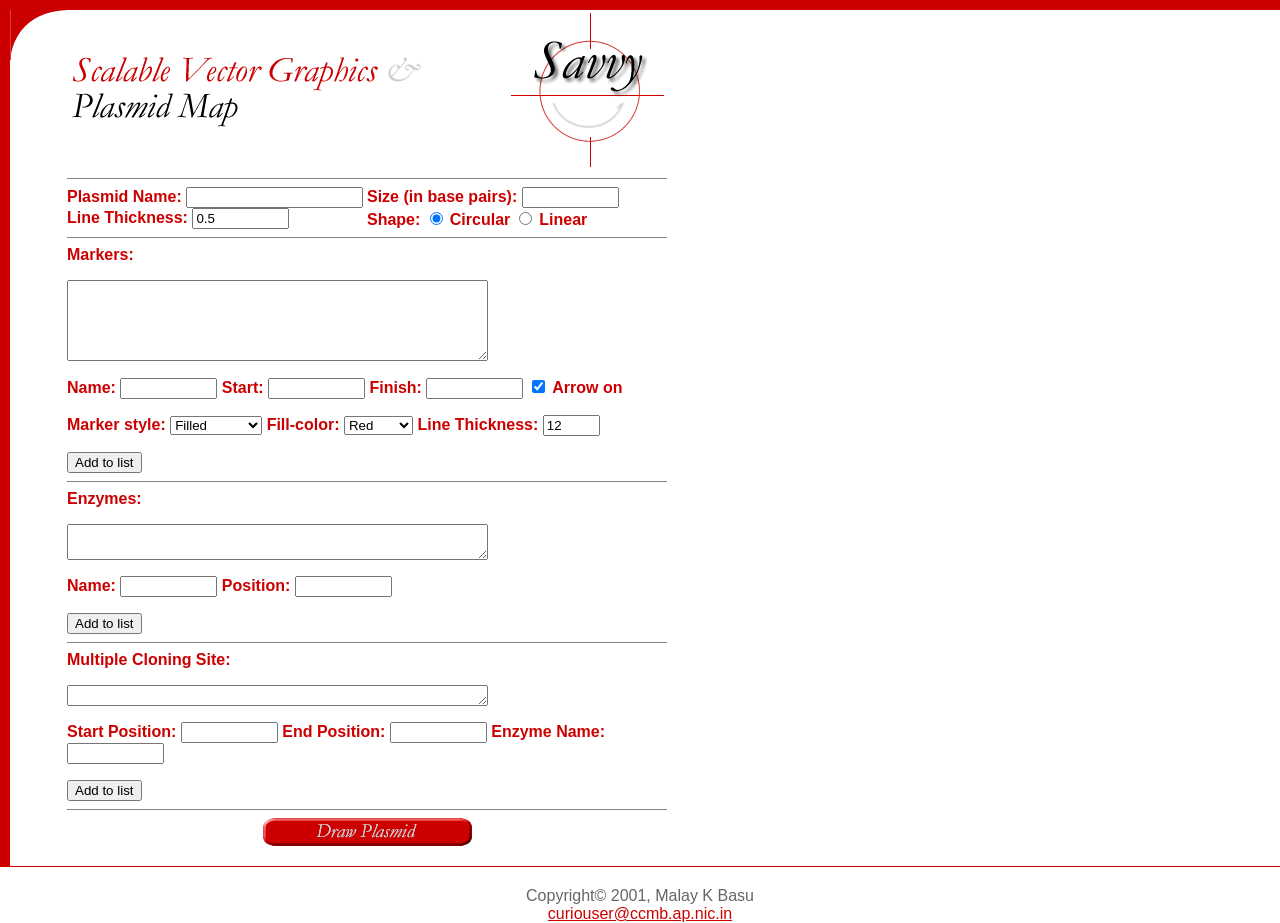
<file: rf-cloning/savvy/savvy.html>
<html>

<head>
		<meta http-equiv="content-type" content="text/html;charset=iso-8859-1">
		<title>Savvy Version 0.1</title>
		<meta name="author" content="Malay, curiouser@ccmb.ap.nic.in">
		<script language="JavaScript" src="scripts/browser.js"></script>

<script language="JavaScript">
	function makeimage(source){
			img=new Image();
			img.src=source;
			return img;
	}

	var draw_plasmid 			= 	makeimage("images/draw0.png");
	var draw_plasmid_over		=	makeimage("images/draw1.png");
	
	function imageOff(name){
			document.images[name].src=eval(name).src;
	}
		
	function imageOn(name){
			document.images[name].src=eval(name+'_over').src;
	}

	function add_to_marker(){
		var name	= 	document.form1.add_marker_name.value;
		var start	= 	document.form1.add_marker_start.value;
		var end		=	document.form1.add_marker_end.value;
		var arrow	=   "";
		
		if(document.form1.add_marker_arrow.checked){
			arrow	=	document.form1.add_marker_arrow.value;
		}
		else{
			//alert("Inside arrow off");
			arrow = "arrow_off";
		}
		
		var style	=	document.form1.add_marker_style.options[document.form1.add_marker_style.selectedIndex].text;
		var fill 	= document.form1.add_marker_fill.options[document.form1.add_marker_fill.selectedIndex].text;
		var thickness = document.form1.add_marker_thickness.value;
		
		if( is_valid_position(start) &&	is_valid_position(end) ) {
			var s  = document.form1.markers.value; 
				s += name +" ";
				s += start +" ";
				s += end +" ";
				s += arrow +" ";
				s += style +" ";
				s += fill +" ";
				s += thickness +"\n";
				
			document.form1.markers.value = s;
		} else {
			show_alert("Invalid position!");
		}
	}

	function is_valid_position(pos){
		//alert("Inside is_valid");
		if(document.form1.plasmid_size.value != ""){
			var s = parseFloat(document.form1.plasmid_size.value);
			var p = parseFloat(pos);
			//alert(s);
			//alert(pos);
			if( (p > s) || (p < 0) ){
				//alert("false");
				return false;
			}
			else{
				//alert("true");
				return true;
			}
		} else {
			return false;
		}
	}

	function show_alert(message){
		alert("Savvy says, " +message);
	}

	function add_enzyme() {
		var p = document.form1.add_enzyme_position.value;
		if( is_valid_position(p)) {
			var s 	 = 	document.form1.enzymes.value;
				s	+=	document.form1.add_enzyme_name.value + " ";
				s	+=	p + ";" ;
				
			document.form1.enzymes.value = s;
			document.form1.add_enzyme_position.value = "";
			document.form1.add_enzyme_name.value     = "";
		} else {
			show_alert("Invalid enzyme position!");
		}
	}

	function add_mcs() {
		//alert("Hi");
		
		var s = document.form1.mcs_start.value;
		var e = document.form1.mcs_end.value;
		var mcs = document.form1.mcs.value;
		var array1 = new Array();
		var out = "";
		if(mcs != ""){
			//alert("Within if loop");
			array1 = mcs.split(",");
		}
		if (document.form1.mcs_enzyme.value != ""){
		if( (s != "") || (e !="") ){
			//alert("Within loop");
			out += s;
			for (var i=1; i<array1.length-1 ; i++){
				out += ",";
				out += array1[i];
			}
			out += ",";
			out += document.form1.mcs_enzyme.value;
			out += ",";
			out += e;
		} else {
			show_alert("Supply valid start and end!");
		}
	
		document.form1.mcs.value = out;
		document.form1.mcs_enzyme.value ="";
}
	}

	function submit_form(){
	   //alert("Before submit");
	   //document.forms[0].enctype="application/x-www-form-urlencoded";
	   document.forms[0].submit();
	}
</script>
</head>

<body bgcolor="white" topmargin="0" leftmargin="0" marginheight="0" marginwidth="0" alink="red" vlink="red" link="#cc0000">

<!-- TOP RED LINE-->
<table border="0" cellpadding="0" cellspacing="0" width="100%">
	<tr height="5">
		<td bgcolor="#cc0000" height="10"><spacer type="block" width="1" height="10"></td>
	</tr>
</table>
<!--END OF TOP RED LINE-->

<!--MAIN BODY TABLE-->
<table cellspacing="0" cellpadding="0" border="0">
	<tr>
		<td width="10" bgcolor="#cc0000" rowspan="99"><spacer type="block" width="10" height="5"></td>
		<td valign="top" rowspan="99"><img width="57" height="50" src="images/redcorner.png" align="top"></td>
		<td width="600" align="right">
<table>
	<tr>
		<td width="360" align="left"><img width="354" height="74" src="images/savvydes.png" border="0"></td>
		<td width="240" align="right"><img width="153" height="154" src="images/savvylogosmall.png" border="0"></td>
	</tr>
</table>
		</td>
	</tr> 
	<tr>
		<td>
			<!--FORM TABLE-->
			<table border="0" cellpadding="0" cellspacing="0" width="100%">
				<tr>
					<td align="center">
						<table border="0" cellpadding="0" cellspacing="0" width="600">
						<form name="form1" method="POST" enctype="application/x-www-form-urlencoded" target="_blank" action="http://www.bioinformatics.org/~malay/savvy/cgi-bin/savvy.cgi">
							<tr>
								<td colspan="2"><hr noshade size="1"></td>
							</tr>
							<tr>
								<td width="300">
									<font class="size2" style="color:#cc0000; font-weight:bold">Plasmid Name: </font>
									<input type="text" name="plasmid_name" size="20">
								</td>
								<td width="300">
									<font class="size2" style="color:#cc0000; font-weight:bold">Size (in base pairs): </font><input type="text" name="plasmid_size" size="10">
								</td>
							</tr>
							<tr>
								<td width="300"><font class="size2" style="color:#cc0000; font-weight:bold">Line Thickness: </font><input type="text" size="10" name="line_thickness" value="0.5"></td>
								<td><font class="size2" style="color:#cc0000; font-weight:bold">Shape:  </font><input type="radio" checked name="shape" value="circular" > <font class="size2" style="color:#cc0000; font-weight:bold">Circular</font> <input type="radio" name="shape" value="linear" onclick="show_alert('I\'m sorry! I can\'t draw linear map yet! Ask Malay to update me, please...')"> <font class="size2" style="color:#cc0000; font-weight:bold">Linear</font>
								</td>
							</tr>
							<tr>
								<td colspan="2"><hr noshade size="1"></td>
							</tr>
							<tr>
								<td colspan="2" class="size1"><font class="size2" style="color:#cc0000"><b>Markers:</b> </font><br><p><textarea name="markers" rows="5" cols="50"></textarea><p><span class="size1" style="color:#cc0000"><b>Name: </b></span><input type="text" name="add_marker_name" size="10"><span class="size1" style="color:#cc0000"><b>   Start: </b></span><input type="text" name="add_marker_start" size="10"><span class="size1" style="color:#cc0000">  <b>Finish: </b></span><input type="text" name="add_marker_end" size="10">  <input type="checkbox" checked name="add_marker_arrow" value="arrow_on"><span class="size1" style="color:#cc0000"> <b>Arrow on</b></span><p><span class="size1" style="color:#cc0000"><b>   Marker style:</b></span>
							<select name="add_marker_style" size="1">
								<option>Open</option>
								<option selected>Filled</option>
								<option>Inner-Arrow</option>
							</select>
						<span class="size1" style="color:#cc0000"> <b>Fill-color:</b></span>
						<select name="add_marker_fill" size="1">
							<option>Aqua</option>
							<option>Black</option>
							<option>Blue</option>
							<option>Fuschia</option>
							<option>Gray</option>
							<option>Green</option>
							<option>Lime</option>
							<option>Maroon</option>
							<option>Navy</option>
							<option>Olive</option>
							<option>Purple</option>
							<option selected>Red</option>
							<option>Silver</option>
							<option>Teal</option>
							<option>Yellow</option>
						</select>
					<span class="size1" style="color:#cc0000"><b>Line Thickness: </b></span><input type="text" name="add_marker_thickness" size="5" value="12">
					<p><input type="button" name="add_to_marker_list" value="Add to list" onclick="javascript:add_to_marker()">
								</td>
				</tr>
				<tr>
				<td colspan="2" class="size1"><hr noshade size="1">
					<span class="size2" style="color:#cc0000"><b>Enzymes:</b></span><p>
					<textarea name="enzymes" rows="2" cols="50"></textarea>
					<p>
					<span style="color:#cc0000"><b>Name: </b></span><input type="text" name="add_enzyme_name" size="10">     <span style="color:#cc0000"><b>Position: </b></span><input type="text" name="add_enzyme_position" size="10">
					<p><input type="button" name="add_to_enzyme_list" value="Add to list" onclick="add_enzyme()">
				</td>
				</tr>
				<tr>
				<td colspan="2" class="size1"><hr noshade size="1">
				<span class="size2" style="color:#cc0000"><b>Multiple Cloning Site:</b></span><p>
				<textarea name="mcs" rows="1" cols="50"></textarea>
				<p><span style="color:#cc0000"><b>Start Position: </b></span><input type="text" name="mcs_start" size="10"> <span style="color:#cc0000"><b>End Position: </b></span><input type="text" name="mcs_end" size="10"> <span style="color:#cc0000"><b>Enzyme Name: </b></span><input type="text" name="mcs_enzyme" size="10"> 
			<p><input type="button" name="add_to_mcs" value="Add to list" onclick="add_mcs()">
			</td>
				</tr>
				<tr>
				<td align="center" colspan="2"><hr noshade size="1">
				<a href="" onMouseOver="imageOn('draw_plasmid')" onclick="javascript:submit_form();return false;" onMouseOut="imageOff('draw_plasmid')"><img name="draw_plasmid" border="0" width="209" height="28" src="images/draw0.png"></a></td>
				</tr>
				<tr height="20">
				<td><spacer type="block" height="20" width="1"></td>
				</tr>
			</form>
			</table>
		</tr>
</td>
</table>
		</td>
	</tr>	
	
</table>

<table border="0" cellpadding="0" cellspacing="0" width="100%">
	<tr height="1">
		<td bgcolor="#cc0000"><spacer type="block" height="1" width="1"></td>
	</tr>
	<tr height="20">
		<td><spacer type="block" height="20" width="1"></td>
	</tr>
	<tr> 
       <td class="size1" align="center"><font color="#666666">Copyright</font><font color="#666666">&copy; 2001, Malay K Basu<br>
                  <a href="mailto:curiouser@ccmb.ap.nic.in">curiouser@ccmb.ap.nic.in</a><br>
                  </font>
    </tr>
</table>
</body>
</html>
</file>
